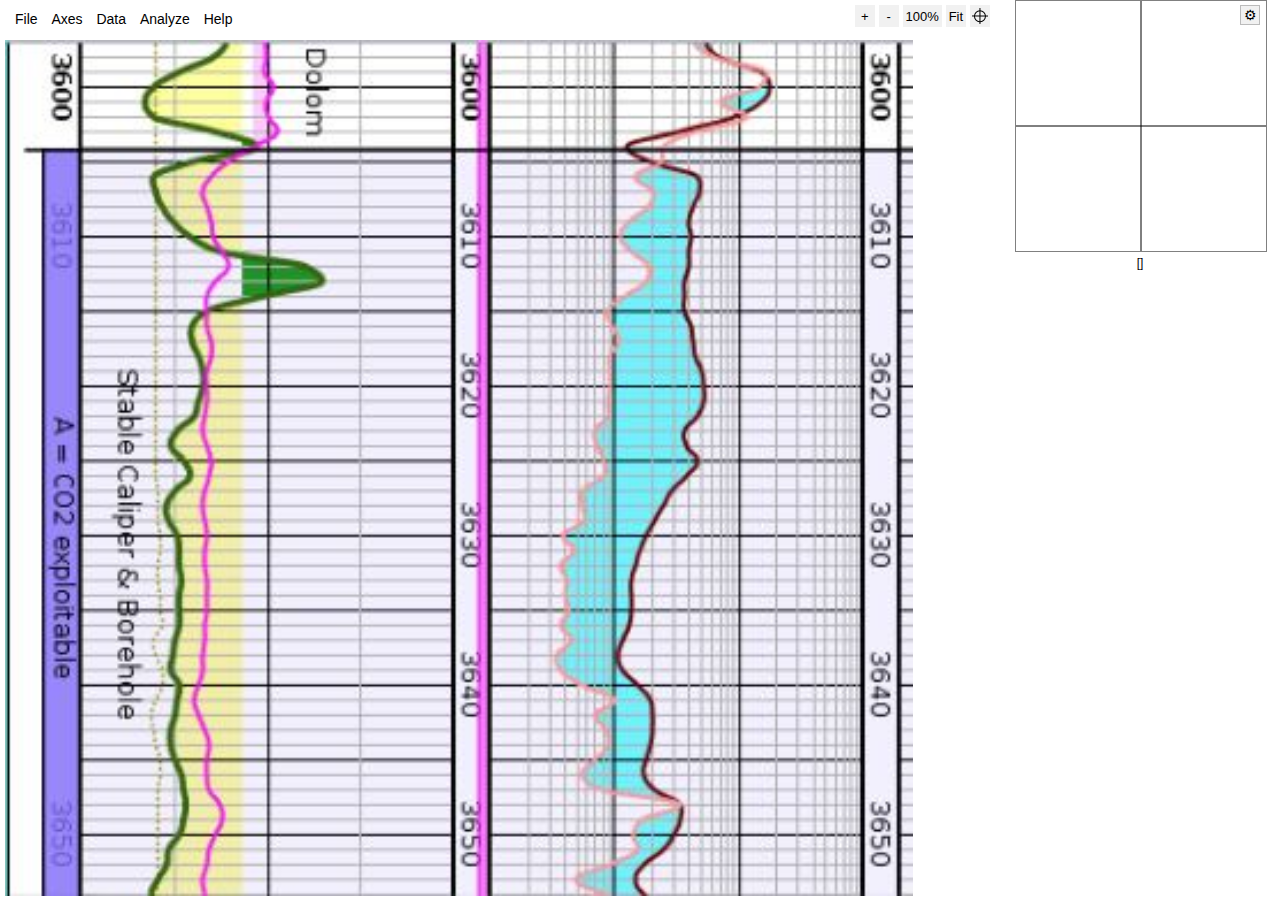
<file: dex2.html>
<!DOCTYPE html>
<html>
<!-- 
	WebPlotDigitizer - http://arohatgi.info/WebPlotDigitizer

	Copyright 2010-2015 Ankit Rohatgi <ankitrohatgi@hotmail.com>

	This file is part of WebPlotDigitizer.

    WebPlotDigitizer is free software: you can redistribute it and/or modify
    it under the terms of the GNU General Public License as published by
    the Free Software Foundation, either version 3 of the License, or
    (at your option) any later version.

    WebPlotDigitizer is distributed in the hope that it will be useful,
    but WITHOUT ANY WARRANTY; without even the implied warranty of
    MERCHANTABILITY or FITNESS FOR A PARTICULAR PURPOSE.  See the
    GNU General Public License for more details.

    You should have received a copy of the GNU General Public License
    along with WebPlotDigitizer.  If not, see <http://www.gnu.org/licenses/>.
-->

<head>
<meta http-equiv="Content-Type" content="text/html; charset=UTF-8"/> 
<meta name="Description" content="WebPlotDigitizer v3.8 - Web based tool to extract numerical data from plots and graph images."/>
<meta name="Keywords" content="Plot, Digitizer, WebPlotDigitizer, Ankit Rohatgi, Extract Data, Convert Plots, XY, Polar, Ternary, Map, HTML5"/>
<meta name="Author" content="Ankit Rohatgi"/>
<meta http-equiv="Cache-Control" content="no-cache, no-store, must-revalidate"/>
<meta http-equiv="Pragma" content="no-cache"/>
<meta http-equiv="Expires" content="0"/>
<title>WebPlotDigitizer - Copyright 2010-2015 Ankit Rohatgi</title>
<link rel="stylesheet" href="styles.css" type="text/css" media="screen" />
<link rel="stylesheet" href="widgets.css" type="text/css" media="screen" />


<script src="combined-compiled.js"></script>

<!-- Start of StatCounter code -->
<script type="text/javascript">
var sc_project=9769742; 
var sc_invisible=1; 
var sc_security="3f89a4fe"; 
var scJsHost = (("https:" == document.location.protocol) ?
"https://secure." : "http://www.");
document.write("<sc"+"ript type='text/javascript' src='" +
scJsHost+
"statcounter.com/counter/counter.js'></"+"script>");
</script>
<noscript><div class="statcounter"><a title="free web stats"
href="http://statcounter.com/" target="_blank"><img
class="statcounter"
src="http://c.statcounter.com/9769742/0/3f89a4fe/1/"
alt="free web stats"></a></div></noscript>
<!-- End of StatCounder Code -->



<!-- thirdparty scripts -->
<script src="thirdparty/numeric-1.2.6.min.js"></script>

</head>

<body>

<div id="loadingCurtain" style="position: absolute; top: 0px; left: 0px; z-index: 100; width: 100%; height: 100%; background-color: white;">
Loading application, please wait...
<br/>
<br/>
Problems loading? Make sure you have a recent version of Google Chrome, Firefox, Safari or Internet Explorer 11 installed.
</div>

<div id="allContainer">
    <!-- toolbar + graphics -->
    <div id="mainContainer">
        <div id="topContainer">
            <div id="menuButtonsContainer"><div class="wpd-menu">
    <div class="wpd-menu-header">File</div>
    <div class="wpd-menu-dropdown">
        <ul>
            <li id="wpd-filemenu-loadimage" onclick="wpd.popup.show('loadNewImage');">Load Image</li>
            <li id="wpd-filemenu-capture" onclick="wpd.webcamCapture.start();">Webcam Capture</li>
            <li id="wpd-filemenu-runscript" onclick="wpd.scriptInjector.start();">Run Script</li>
            <li id="wpd-filemenu-saveimage" onclick="wpd.graphicsWidget.saveImage();">Save Image</li>
            <li id="wpd-filemenu-exportdata" onclick="wpd.saveResume.save();">Export JSON</li>
            <li id="wpd-filemenu-import" onclick="wpd.saveResume.load();">Import JSON</li>
        </ul>
    </div>
</div>
<!--
<div class="wpd-menu">
    <div class="wpd-menu-header">Image</div>
    <div class="wpd-menu-dropdown">
        <ul>
            <li>Restore Image</li>
            <li>Crop</li>
            <li>Rotate</li>
            <li>Resize</li>
            <li>Grayscale</li>
            <li>Threshold</li>
        </ul>
    </div>
</div>
-->
<div class="wpd-menu">
    <div class="wpd-menu-header">Axes</div>
    <div class="wpd-menu-dropdown">
        <ul>
            <li id="wpd-axesmenu-defineaxes" onclick="wpd.popup.show('axesList');">Calibrate Axes</li>
            <!-- <li id="wpd-axesmenu-grid" onclick="wpd.gridDetection.start();">Detect Grid</li> -->
            <li id="wpd-axesmenu-tranformation-equations" onclick="wpd.transformationEquations.show();">Transformation Equations</li>
        </ul>
    </div>
</div>
<div class="wpd-menu">
    <div class="wpd-menu-header">Data</div>
    <div class="wpd-menu-dropdown">
        <ul>
            <li id="wpd-datamenu-acquire" onclick="wpd.acquireData.load();">Acquire Data</li>
            <li id="wpd-datamenu-manage" onclick="wpd.dataSeriesManagement.manage();">Manage Datasets</li>
        </ul>
    </div>
</div>
<div class="wpd-menu">
    <div class="wpd-menu-header">Analyze</div>
    <div class="wpd-menu-dropdown">
        <ul>
            <li id="wpd-analyzemenu-distance" onclick="wpd.distanceMeasurement.start();">Measure Distances</li>
            <li id="wpd-analyzemenu-angles" onclick="wpd.angleMeasurement.start();">Measure Angles</li>
        </ul>
    </div>
</div>
<div class="wpd-menu">
    <div class="wpd-menu-header">Help</div>
    <div class="wpd-menu-dropdown">
        <ul>
            <li id="wpd-helpmenu-about" onclick="wpd.popup.show('helpWindow');">About WebPlotDigitizer</li>
            <li id="wpd-helpmenu-tutorial"><a href="http://arohatgi.info/WebPlotDigitizer/tutorial.html" target="_blank">Tutorials</a></li>
            <li id="wpd-helpmenu-manual"><a href="http://arohatgi.info/WebPlotDigitizer/userManual.pdf" target="_blank">User Manual</a></li>
            <li id="wpd-helpmenu-github"><a href="https://github.com/ankitrohatgi/WebPlotDigitizer" target="_blank">GitHub Page</a></li>
            <li id="wpd-helpmenu-issues"><a href="https://github.com/ankitrohatgi/WebPlotDigitizer/issues" target="_blank">Report Issues</a></li>
            <li id="wpd-helpmenu-donate"><a href="https://www.paypal.com/cgi-bin/webscr?cmd=_donations&business=CVFJGV5SNEV9J&lc=US&item_name=WebPlotDigitizer&currency_code=USD&bn=PP%2dDonationsBF%3abtn_donateCC_LG%2egif%3aNonHosted" target="_blank">Donate (PayPal)</a></li>
        </ul>
    </div>
</div>
</div>

           
            <div id="topToolbarContainer">
                <!-- controls that show on top -->
                <div style="position:relative;"> 
                    <!-- Extra toolbars go here -->
                    <!-- Erase Toolbar -->
<div id="eraseToolbar" class="toolbar" style="width:350px;">
<p><input type="button" id="clearMaskBtn" value="Erase All" style="width:80px;" onclick="wpd.dataMask.clearMask();"/>
Stroke Width <input type="range" id="eraseThickness" min="1" max="150" value="20" style="width:100px;"></p>
</div>

<!-- Paint Toolbar -->
<div id="paintToolbar" class="toolbar" style="width:350px;">
<p>Stroke Width <input type="range" id="paintThickness" min="1" max="150" value="20" style="width:100px;"></p>
</div>

<!-- Adjust Points Toolbar -->
<div id="adjustDataPointsToolbar" class="toolbar" style="width:350px;">
<p><input type="button" value="View Keyboard Shortcuts" onclick="wpd.popup.show('adjust-data-points-keyboard-shortcuts-window');"/></p>
</div> 
                </div>
            </div>

             <div style="display:inline-block; position: absolute; top: 5px; right: 290px;" >
                <button type="button" title="Zoom in" onclick="wpd.graphicsWidget.zoomIn();" style="border:none; width:20px;">+</button>
                <button type="button" title="Zoom out" onclick="wpd.graphicsWidget.zoomOut();" style="border:none; width:20px;">-</button>
                <button type="button" title="View actual size" onclick="wpd.graphicsWidget.zoom100perc();" style="border:none;">100%</button>
                <button type="button" title="Fit to graphics area" onclick="wpd.graphicsWidget.zoomFit();" style="border:none;">Fit</button>
                <button title="Toggle extended crosshair" onclick="wpd.graphicsWidget.toggleExtendedCrosshairBtn();" style="border:none; width:20px; background-image: url('images/crosshair.png'); background-repeat: no-repeat; background-position: center;" id="extended-crosshair-btn">&nbsp;</button>
            </div>

        </div>

        <div id="graphicsContainer">
            <!-- the main canvas goes here -->
            <div id="canvasDiv" style="position:relative;">
                <canvas id="mainCanvas" class="canvasLayers" style="z-index:1;"></canvas>
                <canvas id="dataCanvas" class="canvasLayers" style="z-index:2;"></canvas>
                <canvas id="drawCanvas" class="canvasLayers" style="z-index:3;"></canvas>
                <canvas id="hoverCanvas" class="canvasLayers" style="z-index:4;"></canvas>
                <canvas id="topCanvas" class="canvasLayers" style="z-index:5;"></canvas>
            </div>
        </div>
    </div>

    <!-- sidebar + zoom -->
    <div id="sidebarContainer">
        <!-- zoom window goes here -->
        <div style="position:relative;" id="zoomDiv">
            <canvas id="zoomCanvas" class="zoomLayers" width=250 height=250 style="position:relative; top: 0px; left: 0px; z-index:1;"></canvas>
            <canvas id="zoomCrossHair" class="zoomLayers" width=250 height=250 style="position:absolute; top: 0px; left: 0px; z-index:2; background:transparent;"></canvas>
            <div id="cursorPosition" style="position:relative;">
            [<span id="mousePosition"></span>]
            </div>
        </div>

        <div id="zoom-settings-container"><input type="button" id="zoom-settings-button" title="Change zoom settings" value="⚙" onclick="wpd.zoomView.showSettingsWindow();"/></div>
        
        <div style="position:relative;" id="sidebarControlsContainer">
            <!-- side bars go here -->
            <!-- axes calibration -->
<div id="axes-calibration-sidebar" class="sidebar">
<p class="sidebar-title">Axes Calibration</p>
<p>Click points to select and use cursor keys to adjust positions. Use Shift+Arrow for faster movement. Click complete when finished.</p>
<p align="center"><input type="button" value="Complete!" style="width: 120px;" onclick="wpd.alignAxes.getCornerValues();"/></p>
</div>

<!-- manual mode -->
<div id="acquireDataSidebar" class="sidebar">
<p class="sidebar-title">Manual Mode <input type="button" value="Automatic Mode" style="width: 125px;" onclick="wpd.autoExtraction.start();"></p>
<hr/>
<p>Dataset <select id="manual-sidebar-dataset-list" onchange="wpd.acquireData.changeDataset(this);" style="width:160px;"></select></p>
<hr/>
<p>
    <input type="button" value="Add Point (A)" onclick="wpd.acquireData.manualSelection();" style="width:115px;" id="manual-select-button">
    <input type="button" value="Adjust Point (S)" onClick="wpd.acquireData.adjustPoints();" style="width: 115px;" id="manual-adjust-button">
</p>
<div class="vertical-spacer"></div>
<p>
    <input type="button" value="Delete Point (D)" onclick="wpd.acquireData.deletePoint();" style="width: 115px;" id="delete-point-button">
    <input id="clearAllBtn" type="button" value="Clear Points" onCLick="wpd.acquireData.clearAll();" style="width: 115px;">
</p>
<div class="vertical-spacer"></div>
<p>
    <input type="button" value="Edit Labels (E)" id="edit-data-labels" onclick="wpd.acquireData.editLabels();" style="display: none; width: 115px;">
    <input type="button" value="View Data" id="saveBtn" onclick="wpd.dataTable.showTable();" style="width:115px;">
</p>
<div class="vertical-spacer"></div>
<p>Data Points: <span class="data-point-counter">0</span></p>
</div>

<!-- edit image -->
<div id="editImageToolbar" class="sidebar">
<p align="center"><b>Edit Image</b></p>
<p align="center"><input type="button" value="H. Flip" style="width: 75px;" onclick="hflip();"><input type="button" value="V. Flip" style="width: 75px;" onClick="vflip();"></p>
<p align="center"><input type="button" value="Crop" style="width: 150px;" onclick="cropPlot();"></p>
<p align="center"><input type="button" value="Restore" style="width: 150px;" onclick="restoreOriginalImage();"></p>
<p align="center"><input type="button" value="Save .PNG" style="width: 150px;" onclick="savePNG();"></p>
</div>

<!-- automatic mode -->
<div id="auto-extraction-sidebar" class="sidebar">
<p class="sidebar-title">Automatic Mode <input type="button" value="Manual Mode" style="width:110px;" onclick="wpd.acquireData.load();"/></p>
<hr/>
<p>Dataset <select id="automatic-sidebar-dataset-list" onchange="wpd.acquireData.changeDataset(this);" style="width:160px;"></select></p>
<hr/>
<p>Mask <input type="button" value="Box" style="width:50px;" onclick="wpd.dataMask.markBox();" id="box-mask"><input type="button" value="Pen" style="width:45px;" onClick="wpd.dataMask.markPen();" id="pen-mask"><input type="button" value="Erase" style="width:50px;" onClick="wpd.dataMask.eraseMarks();" id="erase-mask"><input type="button" value="View" style="width:40px;" onclick="wpd.dataMask.viewMask();" id="view-mask"/></p>
<hr/>
<p>Color <select id="color-detection-mode-select" onchange="wpd.colorPicker.changeDetectionMode();"><option value="fg">Foreground Color</option><option value="bg">Background Color</option></select><input type="button" id="color-button" value=" " onclick="wpd.colorPicker.startPicker();" style="width: 25px;" title="Click to change color"/></p>
<p>Distance <td><td><input type="text" size="3" id="color-distance-value" onchange="wpd.colorPicker.changeColorDistance();"/>
<input type="button" value="Filter Colors" onclick="wpd.colorPicker.testColorDetection();" style="width: 90px;"></p>
<hr/>
<p>Algorithm
<select id="auto-extract-algo-name" onchange="wpd.algoManager.applyAlgoSelection();"></select>
</p>
<div id="algo-parameter-container" style="margin-left: 10px; margin-top: 5px;"></div>
<div class="vertical-spacer"></div>
<p style="margin-top: 5px;">
    <input type="button" value="Run" style="width:40px;" onclick="wpd.algoManager.run();"/>
    <input type="button" value="Clear Points" style="width:95px;" onclick="wpd.acquireData.clearAll();"/>
    <input type="button" value="View Data" style="width:80px;" onclick="wpd.dataTable.showTable();"/>
</p>
<hr/>
<p>Data Points: <span class="data-point-counter">0</span></p>
</div>

<!-- distance measurement -->
<div id="measure-distances-sidebar" class="sidebar">
<p class="sidebar-title">Measure Distances</p>
<p>
    <input type="button" value="Add Pair (A)" style="width: 115px;" id="add-pair-button" onclick="wpd.distanceMeasurement.addPair();"/>
    <input type="button" value="Delete Pair (D)" style="width: 115px;" id="delete-pair-button" onclick="wpd.distanceMeasurement.deletePair();"/> 
</p>
<div class="vertical-spacer"></div>
<p>
    <input type="button" value="Clear All" style="width: 115px;" id="clear-all-pairs-button" onclick="wpd.distanceMeasurement.clearAll();"/>
    <input type="button" value="View Data" style="width: 115px;" id="view-measurement-data-button" onclick="wpd.dataTable.showDistanceData();"/>
</p>
</div>

<!-- angle measurement -->
<div id="measure-angles-sidebar" class="sidebar">
<p class="sidebar-title">Measure Angles</p>
<p>
    <input type="button" value="Add Angle (A)" style="width: 115px;" id="add-angle-button" onclick="wpd.angleMeasurement.addAngle();"/>
    <input type="button" value="Delete Angle (D)" style="width: 115px;" id="delete-angle-button" onclick="wpd.angleMeasurement.deleteAngle();"/>
</p>
<div class="vertical-spacer"></div>
<p>
    <input type="button" value="Clear All" style="width: 115px;" onclick="wpd.angleMeasurement.clearAll();"/>
    <input type="button" value="View Data" style="width: 115px;" onclick="wpd.dataTable.showAngleData();"/>
</p>
</div>

<!-- grid detection -->
<div id="grid-detection-sidebar" class="sidebar">
<p class="sidebar-title">Detect Grid</p>
<p>
    Mask
    <input type="button" value="Box" style="width: 60px;" id="grid-mask-box" onclick="wpd.gridDetection.markBox();"/>
    <input type="button" value="Clear" style="width: 60px;" id="grid-mask-clear" onclick="wpd.gridDetection.clearMask();"/>
    <input type="button" value="View"  style="width: 60px;" id="grid-mask-view" onclick="wpd.gridDetection.viewMask();"/>
</p>
<hr/>
<p>
    Color
    <input type="button" value="Pick" style="width: 60px;" id="grid-color-picker-button" onclick="wpd.gridDetection.startColorPicker();"/>
    <input type="text" value="120" style="width: 60px;" id="grid-color-distance" onchange="wpd.gridDetection.changeColorDistance();"/>
    <input type="button" value="Test" style="width: 60px;" id="grid-color-test" onclick="wpd.gridDetection.testColor();"/>
</p>
<hr/>
<table>
    <tr><td align="right">Horizontal </td><td><input type="checkbox" id="grid-horiz-enable" checked/></td></tr>
    <tr><td align="right">Detection Width </td><td>&nbsp; <input type="text" value="5" id="grid-horiz-detection-width" style="width: 40px;"/></td></tr>
    <tr><td align="right">Line Width </td><td>&nbsp; <input type="text" value="5" id="grid-horiz-line-width" style="width: 40px;"/></td></tr>
</table>
<hr/>
<table>
    <tr><td align="right">Vertical </td><td><input type="checkbox" id="grid-vert-enable" checked/></td></tr>
    <tr><td align="right">Detection Width </td><td>&nbsp; <input type="text" value="5" id="grid-vert-detection-width" style="width: 40px;"/></td></tr>
    <tr><td align="right">Line Width </td><td>&nbsp; <input type="text" value="5" id="grid-vert-line-width" style="width: 40px;"/></td></tr>
</table>
<hr/>
<p>
    <input type="button" value="Detect" style="width: 80px;" onclick="wpd.gridDetection.run();"/>
    <input type="button" value="Clear" style="width: 80px;" onclick="wpd.gridDetection.clear();"/>
</p>
</div>
        </div>

    </div>
</div>

<!-- popup windows go here -->
    <!-- Background curtain for popups -->
	<div id="shadow" style="width:100%; height:100%; background-color: rgba(0,0,0,0.3); position:absolute; top:0px; left:0px; z-index:50; visibility:hidden;">
	</div>

    <!-- Load Image -->
	<div id="loadNewImage" class="popup" style="width: 400px;">
	<div class="popupheading">Load Image File</div>
	<p>&nbsp;</p>
	<p align="center"><input type="file" id="fileLoadBox"/></p>
	<p>&nbsp;</p>
	<p align="center">
        <input type="button" value="Load" onclick="wpd.graphicsWidget.load();"/>
        <input type="button" value="Cancel" onclick="wpd.popup.close('loadNewImage');"/>
    </p>
	</div>

    <!-- Zoom Settings -->
    <div id="zoom-settings-popup" class="popup" style="width: 300px;">
    <div class="popupheading">Magnified View Settings</div>
    <p>&nbsp;</p>
    <center>
    <table>
    <tr><td><p>Magnification: </p></td><td><p><input type="text" id="zoom-magnification-value" size="3"/> Times</p></td></tr>
    <tr>
        <td><p>Crosshair Color: </p></td>
        <td><p>
        <select id="zoom-crosshair-color-value">
            <option value="black">Black</option>
            <option value="red">Red</option>
            <option value="yellow">Yellow</option>
        </select>
        </td>
    </tr>
    </table>
    </center>
    <p>&nbsp;</p>
    <p align="center"><input type="button" value="Apply" onclick="wpd.zoomView.applySettings();"/> <input type="button" value="Cancel" onclick="wpd.popup.close('zoom-settings-popup');"/></p>
    </div>
 
    <!-- Run Script -->
    <div id="runScriptPopup" class="popup" style="width: 500px;">
    <div class="popupheading">Run Script</div>
    <p>&nbsp;</p>
    <p align="center">Load a Javascript file to further extend the capabilities of WebPlotDigitizer. For examples, visit the <a href="http://github.com/ankitrohatgi/WebPlotDigitizer-Examples" target="_blank">WebPlotDigitizer-Examples repository</a>.</p>
    <p>&nbsp;</p>
    <p align="center"><input type="file" id="runScriptFileInput"/></p>
    <p>&nbsp;</p>
    <p align="center"><input type="button" value="Run" onclick="wpd.scriptInjector.load();"/> <input type="button" value="Cancel" onclick="wpd.scriptInjector.cancel();"/></p>
    </div>

    <!-- Webcam Capture -->
    <div id="webcamCapture" class="popup" style="width: 650px;">
    <div class="popupheading">Webcam Capture</div>
    <p>&nbsp;</p>
    <p align="center"><video id="webcamVideo" autoplay="true" height="350"></video></p>
    <p align="center"><input type="button" value="Capture" onclick="wpd.webcamCapture.capture();"/> <input type="button" value="Cancel" onclick="wpd.webcamCapture.cancel();"/></p>
    </div>

    <!-- Generic Message Popup -->
    <div id="messagePopup" class="popup" style="width: 400px;">
    <div id="message-popup-heading" class="popupheading"></div>
    <p>&nbsp;</p>
    <p align="center" id="message-popup-text"></p>
    <p>&nbsp;</p>
    <p align="center"><input type="button" value="OK" onclick="wpd.messagePopup.close()"/></p>
    </div>

    <!-- Generic Ok/Cancel Popup -->
    <div id="okCancelPopup" class="popup" style="width: 400px;">
    <div id="ok-cancel-popup-heading" class="popupheading"></div>
    <p>&nbsp;</p>
    <p align="center" id="ok-cancel-popup-text"></p>
    <p>&nbsp;</p>
    <p align="center"><input type="button" value="OK" onclick="wpd.okCancelPopup.ok()"/> <input type="button" value="Cancel" onclick="wpd.okCancelPopup.cancel()"/></p>
    </div>

    <!-- Choose axes type -->
	<div id="axesList" class="popup" style="width: 400px;">
	<div class="popupheading">Choose Plot Type</div>
	<p>&nbsp;</p>
	<center>
	<table>
	<tr><td align="left"><label><input type="radio" name="plotlisting" id="r_xy" checked> 2D (X-Y) Plot</label></td></tr>
	<tr><td align="left"><label><input type="radio" name="plotlisting" id="r_bar"> 2D Bar Plot</label></td></tr>
	<tr><td align="left"><label><input type="radio" name="plotlisting" id="r_polar"> Polar Diagram</label></td></tr>
	<tr><td align="left"><label><input type="radio" name="plotlisting" id="r_ternary"> Ternary Diagram</label></td></tr>
	<tr><td align="left"><label><input type="radio" name="plotlisting" id="r_map"> Map With Scale Bar</label></td></tr>
	<tr><td align="left"><label><input type="radio" name="plotlisting" id="r_image"> Image</label></td></tr>
	</table>
	</center>
	<p>&nbsp;</p>
	<p align="center"><input type="button" value="Align Axes" onclick="wpd.alignAxes.start();">&nbsp;<input type="button" value="Cancel" onClick="wpd.popup.close('axesList');"></p>
	</div>

    <!-- XY Alignment -->
	<div id="xyAlignment" class="popup" style="width: 400px;">
	<div class="popupheading">X and Y Axes Calibration</div>
	<p>&nbsp;</p>
	<p align="center">Enter X-values of the two points clicked on X-axis and Y-values of the two points clicked on Y-axes</p>
	<center>
	<table padding="10">
		<tr>
            <td></td>
			<td align="center" valign="bottom">Point 1</td>
			<td align="center" valign="bottom" width="80">Point 2</td>
			<td align="center" valign="bottom" width="82">Log Scale</td>
		</tr>
	    <tr>
            <td align="center">X-Axis:</td>
	        <td align="center"><input type="text" size="8" id="xmin" value="0" /></td>
	        <td align="center"><input type="text" size="8" id="xmax" value="1" /></td>
	        <td align="center"><input type="checkbox" id="xlog"></td>
	    </tr>
	    <tr>
            <td align="center">Y-Axis:</td>
	        <td align="center"><input type="text" size="8" id="ymin" value="0" /></td>
	        <td align="center"><input type="text" size="8" id="ymax" value="1" /></td>
	        <td align="center"><input type="checkbox" id="ylog" /></td>
	    </tr>
	</table>
	<p align="center" class="footnote">*For dates, use yyyy/mm/dd format (e.g. 2013/10/23 or 2013/10). For exponents, enter values as 1e-3 for 10^-3.</p>
	<p>&nbsp;</p>
	<p align="center"><input type="button" id="xybtn" value="OK" onclick="wpd.alignAxes.align();" /></p>
	</center>
	</div>

    <!-- Bar Alignment -->
    <div id="barAlignment" class="popup" style="width: 400px;">
    <div class="popupheading">Bar Chart Calibration</div>
    <p align="center">Enter the values at the two points selected on the continuous axes along the bars</p>
    <center>
    <table padding="10">
        <tr>
            <td align="center" valign="bottom">Point 1</td>
            <td align="center" valign="bottom" width="80">Point 2</td>
            <td align="center" valign="Log Scale" width="80">Log Scale</td>
        </tr>
        <tr>
            <td align="center"><input type="text" size="8" id="bar-axes-p1" value="0" /></td>
            <td align="center"><input type="text" size="8" id="bar-axes-p2" value="1" /></td>
            <td align="center"><input type="checkbox" id="bar-axes-log-scale"/></td>
        </tr>
    </table>
    </center>
    <p>&nbsp;</p>
    <p align="center"><input type="button" value="OK" onclick="wpd.alignAxes.align();"/></p>
    </div>

    <!-- Map Alignment -->
	<div id="mapAlignment" class="popup" style="width: 200px;">
	<div class="popupheading">Scale Size</div>
	<p>&nbsp;</p>
	<p align="center"><input type="text" size="6" id="scaleLength" value="1"> <input type="text" size="6" id="scaleUnits" value="Units"/></p>
	<p>&nbsp;</p>
	<p align="center"><input type="button" id="xybtn" value="OK" onclick="wpd.alignAxes.align();"></p>
	</div>

    <!-- Polar Alignment -->
	<div id="polarAlignment" class="popup" style="width: 200px;">
    <div class="popupheading">Align Polar Axes</div>
	<p align="center"><b>Point 1</b> <!-- <input type="checkbox" id="xlog"> Log Scale --></p>
	<p align="center">R<sub>1</sub>: <input type="text" size="6" id="rpoint1" value="1"></p>
	<p align="center">Θ<sub>1</sub>: <input type="text" size="6" id="thetapoint1" value="1"></p>
	<p align="center"><b>Point 2</b> <!-- <input type="checkbox" id="xlog"> Log Scale --></p>
	<p align="center">R<sub>2</sub>: <input type="text" size="6" id="rpoint2" value="1"></p>
	<p align="center">Θ<sub>2</sub>: <input type="text" size="6" id="thetapoint2" value="1"></p>
	<p align="center"><input type="radio" id="degrees" name="angleUnits" checked> Degrees <input type="radio" id="radians" name="angleUnits"> Radians</p>
	<p align="center"><input type="checkbox" id="clockwise"> Clockwise</p>
	<p align="center"><input type="button" value="OK" onclick="wpd.alignAxes.align();"></p>
	</div>

    <!-- Ternary Alignment -->
	<div id="ternaryAlignment" class="popup">
	<div class="popupheading">Select Range of Variables</div>
	<p>&nbsp;</p>
	<p align="center">Axes Orientation</p>
	<center>
	<table>
	  <tr><td><img src="images/ternarynormal.png" width="200"></td><td><img src="images/ternaryreverse.png" width="200"></td></tr>
	  <tr><td><p align="center"><input type="radio" name="ternaryOrientation" id="ternarynormal" checked> Normal</p></td><td><p align="center"><input type="radio" name="ternaryOrientation" id="ternaryreverse"> Reverse</p></td></tr>
	</table>
	</center>
	<p align="center">Range of Variables</p>
	<center>
	<table><tr><td><p align="center"><input type="radio" id="range0to1" name="ternaryRange" checked> 0 to 1&nbsp;&nbsp;</p></td><td><p align="center">&nbsp;&nbsp;<input type="radio" id="range0to100" name="ternaryRange"> 0 to 100</p></td></tr></table>
	</center>
	<p>&nbsp;</p>
	<p align="center"><input type="button" value="OK" onclick="wpd.alignAxes.align();"></p>
	</div>

    <!-- View Data -->
	<div id="csvWindow" class="popup" style="width: 800px; height: 480px;">
	<div class="popupheading">Acquired Data</div>
    <table style="width:780px;">
    <tr>
    <td>
    <!-- left panel -->
    <span id="data-table-dataset-control"><p>Dataset: <select id="data-table-dataset-list" onchange="wpd.dataTable.changeDataset();"></select></p></span>
    <p align="center">Variables: <span id="dataVariables"></span></p>
	<p align="center"><textarea id="digitizedDataTable" style="width: 480px; height: 250px;"></textarea></p>
	<p align="center">
		<input type="button" value="Select All" onclick="wpd.dataTable.selectAll();"/>
        <input type="button" value="Download .CSV" onclick="wpd.dataTable.generateCSV();"/>
		<input type="button" value="Graph in Plotly*" onclick="wpd.dataTable.exportToPlotly();"/>
		<input type="button" value="Close" onclick="wpd.popup.close('csvWindow');"/>
	</p>
	<p align="center" class="footnote">*Plotly is a secure data analysis and graphing site with data sharing and access controls.</p>
	<p align="center" class="footnote">Visit <a href="http://plot.ly" target="plotlyWebsite">http://plot.ly</a> for details.</p>
    </td>
    <td valign="top" style="width:250px;">
    <!-- data side controls -->
    <p><b>Sort</b></p>
    <p class="leftIndent">Sort by: <select id="data-sort-variables" onchange="wpd.dataTable.reSort();"></select></p>
    <p class="leftIndent">Order: 
		<select id="data-sort-order" onchange="wpd.dataTable.reSort();">
			<option value="ascending">Ascending</option>
			<option value="descending">Descending</option>
		</select>
	</p>
    <hr/>
    <p><b>Format</b></p>
	<p class="leftIndent">
		<span id="data-date-formatting-container">
		Date Formatting:
        <span id="data-date-formatting"></span>         
		</span>
	</p>
    <p class="leftIndent">Number Formatting:</p>
    <p>Digits: <input type="text" value="5" size="2" id="data-number-format-digits"/>
        <select id="data-number-format-style">
            <option value="ignore">Ignore</option>
            <option value="fixed">Fixed</option>
            <option value="precision">Precision</option>
            <option value="exponential">Exponential</option>
        </select>
    </p>
    <p>Column Separator: <input type="text" value=", " size="2" id="data-number-format-separator"/></p>
	<p align="right"><input type="button" value="Format" onclick="wpd.dataTable.reSort();"/></p>
    </td>
    </tr>
    </table>
	</div>

    <!-- XY Axes Calibration Instructions -->
	<div id="xyAxesInfo" class="popup" style="width:400px;"> 
	<div class="popupheading">Align X-Y Axes</div>
	<p>&nbsp;</p>
	<p align="center"><img src="images/xyaxes.png" /></p>
	<p align="center">Click four known points on the axes in the <font color="red">order shown in red</font>. Two on the X axis (X1, X2) and two on the Y axis (Y1, Y2).</p>
	<p>&nbsp;</p>
	<p align="center"><input type="button" value="Proceed" onclick="wpd.xyCalibration.pickCorners();" /></p>
	</div>

    <!-- Bar Chart Axes Calibration Intructions -->
    <div id="barAxesInfo" class="popup" style="width:650px;">
    <div class="popupheading">Align Bar Chart Axes</div>
    <p>&nbsp;</p>
    <p align="center"><img src="images/barchart.png" /></p>
    <p align="center">Click on two known points (P1, P2) on the continuous axes along the bars</p>
    <p>&nbsp;</p>
    <p align="center"><input type="button" value="Proceed" onclick="wpd.barCalibration.pickCorners();" /></p>
    </div>

    <!-- Map Axes Calibration Instructions -->
	<div id="mapAxesInfo" class="popup" style="width: 350px;"> 
	<div class="popupheading">Align Map To Scale Bar</div>
	<p>&nbsp;</p>
	<p align="center"><img src="images/map.png" /></p>
	<p align="center">Click on the two ends of the scale bar on the map.</p>
	<p>&nbsp;</p>
	<p align="center"><input type="button" value="Proceed" onclick="wpd.mapCalibration.pickCorners();"></p>
	</div>

    <!-- Polar Axes Calibration Instructions -->
	<div id="polarAxesInfo" class="popup" style="width: 350px;">
	<div class="popupheading">Align Polar Axes</div>
	<p>&nbsp;</p>
	<p align="center"><img src="images/polaraxes.png" /></p>
	<p align="center">Click on the center, followed by two known points.</p>
	<p>&nbsp;</p>
	<p align="center"><input type="button" value="Proceed" onclick="wpd.polarCalibration.pickCorners();"></p>
	</div>

    <!-- Ternary Axes Calibration Instructions -->
	<div id="ternaryAxesInfo" class="popup" style="width: 350px;">
	<div class="popupheading">Align Ternary Axes</div>
	<p>&nbsp;</p>
	<p align="center"><img src="images/ternaryaxes.png" /></p>
	<p align="center">Click on the three corners in the order shown above.</p>
	<p>&nbsp;</p>
	<p align="center"><input type="button" value="Proceed" onclick="wpd.ternaryCalibration.pickCorners();"></p>
	</div>

    <!-- About WPD -->
	<div id="helpWindow" class="popup" style="width: 600px;">
	<div class="popupheading">WebPlotDigitizer - Web Based Plot Digitizer</div>
	<p>&nbsp;</p>
    <p align="center">Version 3.8</p>
	<p align="center">This program is distributed under the <a href="https://www.gnu.org/licenses/gpl-3.0-standalone.html" target="_blank">GNU General Public License Version 3</a>.</p>
	<p align="center">Copyright 2010-2015 Ankit Rohatgi &lt;ankitrohatgi@hotmail.com&gt;</p>
	<p align="center"><a href="http://arohatgi.info/WebPlotDigitizer" target="website">http://arohatgi.info/WebPlotDigitizer</a></p>
	<p>&nbsp;</p>
	<p align="center"><input type="button" value="Close" onclick="wpd.popup.close('helpWindow');"></p>
	</div>
    
    <!-- Color Selection -->
    <div id="color-selection-widget" class="popup" style="width:400px;">
	<div id="color-selection-title" class="popupheading">Specify Color</div>
	<p align="center">&nbsp;</p>
    <div style="text-align:center;"><div id="color-selection-selected-color-box" class="largeColorBox"></div></div>
	<p align="center">&nbsp;</p>
	<p align="center">R:<input type="text" value="255" id="color-selection-red" size="3">&nbsp;
	G:<input type="text" id="color-selection-green" value="255" size="3">&nbsp; B:<input type="text" id="color-selection-blue" value="255" size="3">
	 <input type="button" value="Color Picker" onclick="wpd.colorSelectionWidget.pickColor();"></p>
	<p align="center">&nbsp;</p>
    <p>Dominant Colors: <div id="color-selection-options" style="text-align:center;"></div></p>
    <p>&nbsp;</p>
	<p align="center"><input type="button" value="Done" onclick="wpd.colorSelectionWidget.setColor();"></p>
	</div>


    <!-- Manage Data Series -->
    <div id="manage-data-series-window" class="popup" style="width:400px;">
    <div class="popupheading">Manage Datasets</div>
    <p>&nbsp;</p>
    <center>
    <table>
    <tr>
        <td align="right">Selected Dataset: </td><td> &nbsp;<select id="manage-data-series-list" style="width:200px;" onchange="wpd.dataSeriesManagement.changeSelectedSeries();"><option>Default Dataset</option></select></td>
    </tr>
    <tr><td>&nbsp;</td><td>&nbsp;</td></tr>
    <tr>
        <td align="right">Dataset Name: </td><td> &nbsp;
        <input type="text" id="manage-data-series-name" onblur="wpd.dataSeriesManagement.editSeriesName();" onchange="wpd.dataSeriesManagement.editSeriesName();"/>
        <input type="button" value="Change" onclick="wpd.dataSeriesManagement.editSeriesName();"/></td>
    </tr>
    <tr>
        <td align="right">Data Points: </td><td> &nbsp;<span id="manage-data-series-point-count">0</span></td>
    </tr>
    </table>
    </center>
    <p>&nbsp;</p>
    <p align="center">
        <input type="button" value="Add" onclick="wpd.dataSeriesManagement.addSeries();"/>
        <input type="button" value="Delete" onclick="wpd.dataSeriesManagement.deleteSeries();"/>
        <input type="button" value="View Data" onclick="wpd.dataSeriesManagement.viewData();"/>
        <input type="button" value="Close" onclick="wpd.popup.close('manage-data-series-window');"/>
    </p>
    </div>

    <!-- Axes Transformation Equations -->
    <div id="axes-transformation-equations-window" class="popup" style="width:600px;">
    <div class="popupheading">Transformation Equations</div>
    <p>The following relationships are being used to convert image pixels to data:</p>
    <div id="axes-transformation-equation-list"></div>
    <p>&nbsp;</p>
    <p align="center"><input type="button" value="Close" onclick="wpd.popup.close('axes-transformation-equations-window');"/></p>
    </div>

    <!-- Export JSON -->
    <div id="export-json-window" class="popup" style="width:500px;">
    <div class="popupheading">Export JSON</div>
    <p>This JSON file contains the axes calibration and the digitized data points from this plot. This file can be imported later to resume work or reuse the calibration in another plot.</p>
    <p>&nbsp;</p>
    <p align="center">
        <input type="button" value="Download" onclick="wpd.saveResume.download();"/>
        <input type="button" value="Close" onclick="wpd.popup.close('export-json-window');"/>
    </p>
    </div>

    <!-- Import JSON -->
    <div id="import-json-window" class="popup" style="width:500px;">
    <div class="popupheading">Import JSON</div>
    <p>Specify a previously exported JSON file to load here. Note that this will clear any unsaved data points in the current plot.</p>
    <p>&nbsp;</p>
    <p align="center">JSON File: <input type="file" id="import-json-file"/></p>
    <p>&nbsp;</p>
    <p align="center">
        <input type="button" value="Import" onclick="wpd.saveResume.read();"/>
        <input type="button" value="Cancel" onclick="wpd.popup.close('import-json-window');"/>
    </p>
    </div>

    <!-- Adjust Data Points Keyboard Shortcuts -->
    <div id="adjust-data-points-keyboard-shortcuts-window" class="popup" style="width:400px;">
    <div class="popupheading">Keyboard Shortcuts</div>
    <p>Click to select a data point. The following keys can then be used to the adjust the position:</p>
    <center>
    <table cellspacing="5" border="0">
    <tr><td align="right">Cursor (Arrows) -</td><td>Move up/down/right/left</td></tr>
    <tr><td align="right">Shift + Cursor -</td><td>Faster rate of movement</td></tr>
    <tr><td align="right">Q -</td><td>Select next point</td></tr>
    <tr><td align="right">W -</td><td>Select previous point</td></tr>
    <tr><td align="right">Del/Backspace -</td><td>Delete point</td></tr>
    <tr><td align="right">E -</td><td>Edit label (Bar Chart)</td></tr>
    </table>
    </center>
    <p>&nbsp;</p>
    <p align="center"><input type="button" value="Close" onclick="wpd.popup.close('adjust-data-points-keyboard-shortcuts-window');"/></p>
    </div>

    <!-- Data point label editor -->
    <div id="data-point-label-editor" class="popup" style="width:280px;">
    <div class="popupheading">Edit Label</div>
    <p>&nbsp;</p>
    <p align="center">Label: <input type="text" value="Data Point" id="data-point-label-field" onkeydown="wpd.dataPointLabelEditor.keydown(event);"/></p>
    <p>&nbsp;</p>
    <p align="center">
        <input type="button" value="OK" onclick="wpd.dataPointLabelEditor.ok();"/>
        <input type="button" value="Cancel" onclick="wpd.dataPointLabelEditor.cancel();"/>
    </p>
    </div>

</body>
</html>
</file>
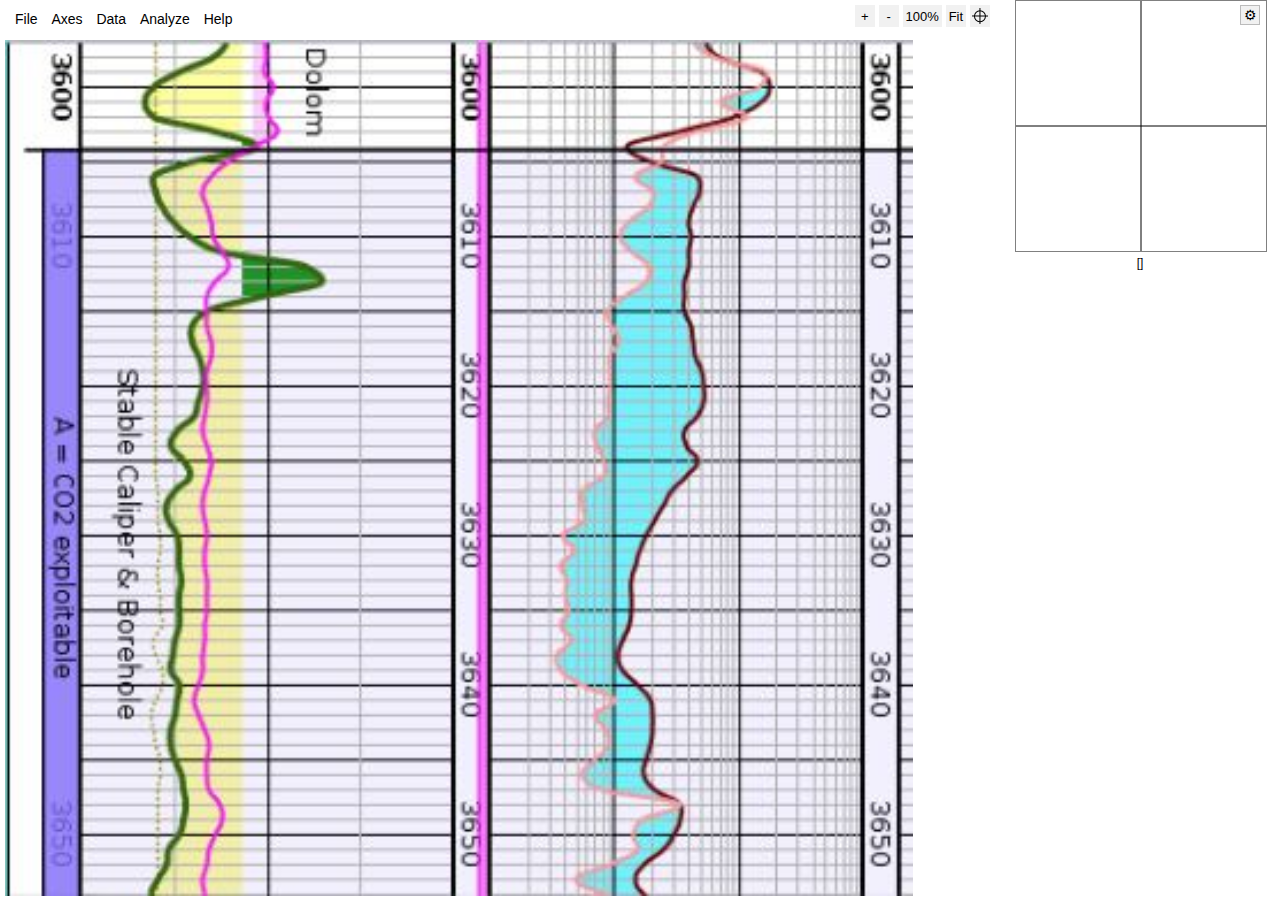
<file: index2.html>
<!DOCTYPE html>
<html>
<!-- 
	WebPlotDigitizer - http://arohatgi.info/WebPlotDigitizer

	Copyright 2010-2015 Ankit Rohatgi <ankitrohatgi@hotmail.com>

	This file is part of WebPlotDigitizer.

    WebPlotDigitizer is free software: you can redistribute it and/or modify
    it under the terms of the GNU General Public License as published by
    the Free Software Foundation, either version 3 of the License, or
    (at your option) any later version.

    WebPlotDigitizer is distributed in the hope that it will be useful,
    but WITHOUT ANY WARRANTY; without even the implied warranty of
    MERCHANTABILITY or FITNESS FOR A PARTICULAR PURPOSE.  See the
    GNU General Public License for more details.

    You should have received a copy of the GNU General Public License
    along with WebPlotDigitizer.  If not, see <http://www.gnu.org/licenses/>.
-->

<head>
<meta http-equiv="Content-Type" content="text/html; charset=UTF-8"/> 
<meta name="Description" content="WebPlotDigitizer v3.8 - Web based tool to extract numerical data from plots and graph images."/>
<meta name="Keywords" content="Plot, Digitizer, WebPlotDigitizer, Ankit Rohatgi, Extract Data, Convert Plots, XY, Polar, Ternary, Map, HTML5"/>
<meta name="Author" content="Ankit Rohatgi"/>
<meta http-equiv="Cache-Control" content="no-cache, no-store, must-revalidate"/>
<meta http-equiv="Pragma" content="no-cache"/>
<meta http-equiv="Expires" content="0"/>
<title>WebPlotDigitizer - Copyright 2010-2015 Ankit Rohatgi</title>
<link rel="stylesheet" href="styles.css" type="text/css" media="screen" />
<link rel="stylesheet" href="widgets.css" type="text/css" media="screen" />


<script src="combined-compiled.js"></script>

<!-- Start of StatCounter code -->
<script type="text/javascript">
var sc_project=9769742; 
var sc_invisible=1; 
var sc_security="3f89a4fe"; 
var scJsHost = (("https:" == document.location.protocol) ?
"https://secure." : "http://www.");
document.write("<sc"+"ript type='text/javascript' src='" +
scJsHost+
"statcounter.com/counter/counter.js'></"+"script>");
</script>
<noscript><div class="statcounter"><a title="free web stats"
href="http://statcounter.com/" target="_blank"><img
class="statcounter"
src="http://c.statcounter.com/9769742/0/3f89a4fe/1/"
alt="free web stats"></a></div></noscript>
<!-- End of StatCounder Code -->



<!-- thirdparty scripts -->
<script src="thirdparty/numeric-1.2.6.min.js"></script>

</head>

<body>

<div id="loadingCurtain" style="position: absolute; top: 0px; left: 0px; z-index: 100; width: 100%; height: 100%; background-color: white;">
Loading application, please wait...
<br/>
<br/>
Problems loading? Make sure you have a recent version of Google Chrome, Firefox, Safari or Internet Explorer 11 installed.
</div>

<div id="allContainer">
    <!-- toolbar + graphics -->
    <div id="mainContainer">
        <div id="topContainer">
            <div id="menuButtonsContainer"><div class="wpd-menu">
    <div class="wpd-menu-header">File</div>
    <div class="wpd-menu-dropdown">
        <ul>
            <li id="wpd-filemenu-loadimage" onclick="wpd.popup.show('loadNewImage');">Load Image</li>
            <li id="wpd-filemenu-capture" onclick="wpd.webcamCapture.start();">Webcam Capture</li>
            <li id="wpd-filemenu-runscript" onclick="wpd.scriptInjector.start();">Run Script</li>
            <li id="wpd-filemenu-saveimage" onclick="wpd.graphicsWidget.saveImage();">Save Image</li>
            <li id="wpd-filemenu-exportdata" onclick="wpd.saveResume.save();">Export JSON</li>
            <li id="wpd-filemenu-import" onclick="wpd.saveResume.load();">Import JSON</li>
        </ul>
    </div>
</div>
<!--
<div class="wpd-menu">
    <div class="wpd-menu-header">Image</div>
    <div class="wpd-menu-dropdown">
        <ul>
            <li>Restore Image</li>
            <li>Crop</li>
            <li>Rotate</li>
            <li>Resize</li>
            <li>Grayscale</li>
            <li>Threshold</li>
        </ul>
    </div>
</div>
-->
<div class="wpd-menu">
    <div class="wpd-menu-header">Axes</div>
    <div class="wpd-menu-dropdown">
        <ul>
            <li id="wpd-axesmenu-defineaxes" onclick="wpd.popup.show('axesList');">Calibrate Axes</li>
            <!-- <li id="wpd-axesmenu-grid" onclick="wpd.gridDetection.start();">Detect Grid</li> -->
            <li id="wpd-axesmenu-tranformation-equations" onclick="wpd.transformationEquations.show();">Transformation Equations</li>
        </ul>
    </div>
</div>
<div class="wpd-menu">
    <div class="wpd-menu-header">Data</div>
    <div class="wpd-menu-dropdown">
        <ul>
            <li id="wpd-datamenu-acquire" onclick="wpd.acquireData.load();">Acquire Data</li>
            <li id="wpd-datamenu-manage" onclick="wpd.dataSeriesManagement.manage();">Manage Datasets</li>
        </ul>
    </div>
</div>
<div class="wpd-menu">
    <div class="wpd-menu-header">Analyze</div>
    <div class="wpd-menu-dropdown">
        <ul>
            <li id="wpd-analyzemenu-distance" onclick="wpd.distanceMeasurement.start();">Measure Distances</li>
            <li id="wpd-analyzemenu-angles" onclick="wpd.angleMeasurement.start();">Measure Angles</li>
        </ul>
    </div>
</div>
<div class="wpd-menu">
    <div class="wpd-menu-header">Help</div>
    <div class="wpd-menu-dropdown">
        <ul>
            <li id="wpd-helpmenu-about" onclick="wpd.popup.show('helpWindow');">About WebPlotDigitizer</li>
            <li id="wpd-helpmenu-tutorial"><a href="http://arohatgi.info/WebPlotDigitizer/tutorial.html" target="_blank">Tutorials</a></li>
            <li id="wpd-helpmenu-manual"><a href="http://arohatgi.info/WebPlotDigitizer/userManual.pdf" target="_blank">User Manual</a></li>
            <li id="wpd-helpmenu-github"><a href="https://github.com/ankitrohatgi/WebPlotDigitizer" target="_blank">GitHub Page</a></li>
            <li id="wpd-helpmenu-issues"><a href="https://github.com/ankitrohatgi/WebPlotDigitizer/issues" target="_blank">Report Issues</a></li>
            <li id="wpd-helpmenu-donate"><a href="https://www.paypal.com/cgi-bin/webscr?cmd=_donations&business=CVFJGV5SNEV9J&lc=US&item_name=WebPlotDigitizer&currency_code=USD&bn=PP%2dDonationsBF%3abtn_donateCC_LG%2egif%3aNonHosted" target="_blank">Donate (PayPal)</a></li>
        </ul>
    </div>
</div>
</div>

           
            <div id="topToolbarContainer">
                <!-- controls that show on top -->
                <div style="position:relative;"> 
                    <!-- Extra toolbars go here -->
                    <!-- Erase Toolbar -->
<div id="eraseToolbar" class="toolbar" style="width:350px;">
<p><input type="button" id="clearMaskBtn" value="Erase All" style="width:80px;" onclick="wpd.dataMask.clearMask();"/>
Stroke Width <input type="range" id="eraseThickness" min="1" max="150" value="20" style="width:100px;"></p>
</div>

<!-- Paint Toolbar -->
<div id="paintToolbar" class="toolbar" style="width:350px;">
<p>Stroke Width <input type="range" id="paintThickness" min="1" max="150" value="20" style="width:100px;"></p>
</div>

<!-- Adjust Points Toolbar -->
<div id="adjustDataPointsToolbar" class="toolbar" style="width:350px;">
<p><input type="button" value="View Keyboard Shortcuts" onclick="wpd.popup.show('adjust-data-points-keyboard-shortcuts-window');"/></p>
</div> 
                </div>
            </div>

             <div style="display:inline-block; position: absolute; top: 5px; right: 290px;" >
                <button type="button" title="Zoom in" onclick="wpd.graphicsWidget.zoomIn();" style="border:none; width:20px;">+</button>
                <button type="button" title="Zoom out" onclick="wpd.graphicsWidget.zoomOut();" style="border:none; width:20px;">-</button>
                <button type="button" title="View actual size" onclick="wpd.graphicsWidget.zoom100perc();" style="border:none;">100%</button>
                <button type="button" title="Fit to graphics area" onclick="wpd.graphicsWidget.zoomFit();" style="border:none;">Fit</button>
                <button title="Toggle extended crosshair" onclick="wpd.graphicsWidget.toggleExtendedCrosshairBtn();" style="border:none; width:20px; background-image: url('images/crosshair.png'); background-repeat: no-repeat; background-position: center;" id="extended-crosshair-btn">&nbsp;</button>
            </div>

        </div>

        <div id="graphicsContainer">
            <!-- the main canvas goes here -->
            <div id="canvasDiv" style="position:relative;">
                <canvas id="mainCanvas" class="canvasLayers" style="z-index:1;"></canvas>
                <canvas id="dataCanvas" class="canvasLayers" style="z-index:2;"></canvas>
                <canvas id="drawCanvas" class="canvasLayers" style="z-index:3;"></canvas>
                <canvas id="hoverCanvas" class="canvasLayers" style="z-index:4;"></canvas>
                <canvas id="topCanvas" class="canvasLayers" style="z-index:5;"></canvas>
            </div>
        </div>
    </div>

    <!-- sidebar + zoom -->
    <div id="sidebarContainer">
        <!-- zoom window goes here -->
        <div style="position:relative;" id="zoomDiv">
            <canvas id="zoomCanvas" class="zoomLayers" width=250 height=250 style="position:relative; top: 0px; left: 0px; z-index:1;"></canvas>
            <canvas id="zoomCrossHair" class="zoomLayers" width=250 height=250 style="position:absolute; top: 0px; left: 0px; z-index:2; background:transparent;"></canvas>
            <div id="cursorPosition" style="position:relative;">
            [<span id="mousePosition"></span>]
            </div>
        </div>

        <div id="zoom-settings-container"><input type="button" id="zoom-settings-button" title="Change zoom settings" value="⚙" onclick="wpd.zoomView.showSettingsWindow();"/></div>
        
        <div style="position:relative;" id="sidebarControlsContainer">
            <!-- side bars go here -->
            <!-- axes calibration -->
<div id="axes-calibration-sidebar" class="sidebar">
<p class="sidebar-title">Axes Calibration</p>
<p>Click points to select and use cursor keys to adjust positions. Use Shift+Arrow for faster movement. Click complete when finished.</p>
<p align="center"><input type="button" value="Complete!" style="width: 120px;" onclick="wpd.alignAxes.getCornerValues();"/></p>
</div>

<!-- manual mode -->
<div id="acquireDataSidebar" class="sidebar">
<p class="sidebar-title">Manual Mode <input type="button" value="Automatic Mode" style="width: 125px;" onclick="wpd.autoExtraction.start();"></p>
<hr/>
<p>Dataset <select id="manual-sidebar-dataset-list" onchange="wpd.acquireData.changeDataset(this);" style="width:160px;"></select></p>
<hr/>
<p>
    <input type="button" value="Add Point (A)" onclick="wpd.acquireData.manualSelection();" style="width:115px;" id="manual-select-button">
    <input type="button" value="Adjust Point (S)" onClick="wpd.acquireData.adjustPoints();" style="width: 115px;" id="manual-adjust-button">
</p>
<div class="vertical-spacer"></div>
<p>
    <input type="button" value="Delete Point (D)" onclick="wpd.acquireData.deletePoint();" style="width: 115px;" id="delete-point-button">
    <input id="clearAllBtn" type="button" value="Clear Points" onCLick="wpd.acquireData.clearAll();" style="width: 115px;">
</p>
<div class="vertical-spacer"></div>
<p>
    <input type="button" value="Edit Labels (E)" id="edit-data-labels" onclick="wpd.acquireData.editLabels();" style="display: none; width: 115px;">
    <input type="button" value="View Data" id="saveBtn" onclick="wpd.dataTable.showTable();" style="width:115px;">
</p>
<div class="vertical-spacer"></div>
<p>Data Points: <span class="data-point-counter">0</span></p>
</div>

<!-- edit image -->
<div id="editImageToolbar" class="sidebar">
<p align="center"><b>Edit Image</b></p>
<p align="center"><input type="button" value="H. Flip" style="width: 75px;" onclick="hflip();"><input type="button" value="V. Flip" style="width: 75px;" onClick="vflip();"></p>
<p align="center"><input type="button" value="Crop" style="width: 150px;" onclick="cropPlot();"></p>
<p align="center"><input type="button" value="Restore" style="width: 150px;" onclick="restoreOriginalImage();"></p>
<p align="center"><input type="button" value="Save .PNG" style="width: 150px;" onclick="savePNG();"></p>
</div>

<!-- automatic mode -->
<div id="auto-extraction-sidebar" class="sidebar">
<p class="sidebar-title">Automatic Mode <input type="button" value="Manual Mode" style="width:110px;" onclick="wpd.acquireData.load();"/></p>
<hr/>
<p>Dataset <select id="automatic-sidebar-dataset-list" onchange="wpd.acquireData.changeDataset(this);" style="width:160px;"></select></p>
<hr/>
<p>Mask <input type="button" value="Box" style="width:50px;" onclick="wpd.dataMask.markBox();" id="box-mask"><input type="button" value="Pen" style="width:45px;" onClick="wpd.dataMask.markPen();" id="pen-mask"><input type="button" value="Erase" style="width:50px;" onClick="wpd.dataMask.eraseMarks();" id="erase-mask"><input type="button" value="View" style="width:40px;" onclick="wpd.dataMask.viewMask();" id="view-mask"/></p>
<hr/>
<p>Color <select id="color-detection-mode-select" onchange="wpd.colorPicker.changeDetectionMode();"><option value="fg">Foreground Color</option><option value="bg">Background Color</option></select><input type="button" id="color-button" value=" " onclick="wpd.colorPicker.startPicker();" style="width: 25px;" title="Click to change color"/></p>
<p>Distance <td><td><input type="text" size="3" id="color-distance-value" onchange="wpd.colorPicker.changeColorDistance();"/>
<input type="button" value="Filter Colors" onclick="wpd.colorPicker.testColorDetection();" style="width: 90px;"></p>
<hr/>
<p>Algorithm
<select id="auto-extract-algo-name" onchange="wpd.algoManager.applyAlgoSelection();"></select>
</p>
<div id="algo-parameter-container" style="margin-left: 10px; margin-top: 5px;"></div>
<div class="vertical-spacer"></div>
<p style="margin-top: 5px;">
    <input type="button" value="Run" style="width:40px;" onclick="wpd.algoManager.run();"/>
    <input type="button" value="Clear Points" style="width:95px;" onclick="wpd.acquireData.clearAll();"/>
    <input type="button" value="View Data" style="width:80px;" onclick="wpd.dataTable.showTable();"/>
</p>
<hr/>
<p>Data Points: <span class="data-point-counter">0</span></p>
</div>

<!-- distance measurement -->
<div id="measure-distances-sidebar" class="sidebar">
<p class="sidebar-title">Measure Distances</p>
<p>
    <input type="button" value="Add Pair (A)" style="width: 115px;" id="add-pair-button" onclick="wpd.distanceMeasurement.addPair();"/>
    <input type="button" value="Delete Pair (D)" style="width: 115px;" id="delete-pair-button" onclick="wpd.distanceMeasurement.deletePair();"/> 
</p>
<div class="vertical-spacer"></div>
<p>
    <input type="button" value="Clear All" style="width: 115px;" id="clear-all-pairs-button" onclick="wpd.distanceMeasurement.clearAll();"/>
    <input type="button" value="View Data" style="width: 115px;" id="view-measurement-data-button" onclick="wpd.dataTable.showDistanceData();"/>
</p>
</div>

<!-- angle measurement -->
<div id="measure-angles-sidebar" class="sidebar">
<p class="sidebar-title">Measure Angles</p>
<p>
    <input type="button" value="Add Angle (A)" style="width: 115px;" id="add-angle-button" onclick="wpd.angleMeasurement.addAngle();"/>
    <input type="button" value="Delete Angle (D)" style="width: 115px;" id="delete-angle-button" onclick="wpd.angleMeasurement.deleteAngle();"/>
</p>
<div class="vertical-spacer"></div>
<p>
    <input type="button" value="Clear All" style="width: 115px;" onclick="wpd.angleMeasurement.clearAll();"/>
    <input type="button" value="View Data" style="width: 115px;" onclick="wpd.dataTable.showAngleData();"/>
</p>
</div>

<!-- grid detection -->
<div id="grid-detection-sidebar" class="sidebar">
<p class="sidebar-title">Detect Grid</p>
<p>
    Mask
    <input type="button" value="Box" style="width: 60px;" id="grid-mask-box" onclick="wpd.gridDetection.markBox();"/>
    <input type="button" value="Clear" style="width: 60px;" id="grid-mask-clear" onclick="wpd.gridDetection.clearMask();"/>
    <input type="button" value="View"  style="width: 60px;" id="grid-mask-view" onclick="wpd.gridDetection.viewMask();"/>
</p>
<hr/>
<p>
    Color
    <input type="button" value="Pick" style="width: 60px;" id="grid-color-picker-button" onclick="wpd.gridDetection.startColorPicker();"/>
    <input type="text" value="120" style="width: 60px;" id="grid-color-distance" onchange="wpd.gridDetection.changeColorDistance();"/>
    <input type="button" value="Test" style="width: 60px;" id="grid-color-test" onclick="wpd.gridDetection.testColor();"/>
</p>
<hr/>
<table>
    <tr><td align="right">Horizontal </td><td><input type="checkbox" id="grid-horiz-enable" checked/></td></tr>
    <tr><td align="right">Detection Width </td><td>&nbsp; <input type="text" value="5" id="grid-horiz-detection-width" style="width: 40px;"/></td></tr>
    <tr><td align="right">Line Width </td><td>&nbsp; <input type="text" value="5" id="grid-horiz-line-width" style="width: 40px;"/></td></tr>
</table>
<hr/>
<table>
    <tr><td align="right">Vertical </td><td><input type="checkbox" id="grid-vert-enable" checked/></td></tr>
    <tr><td align="right">Detection Width </td><td>&nbsp; <input type="text" value="5" id="grid-vert-detection-width" style="width: 40px;"/></td></tr>
    <tr><td align="right">Line Width </td><td>&nbsp; <input type="text" value="5" id="grid-vert-line-width" style="width: 40px;"/></td></tr>
</table>
<hr/>
<p>
    <input type="button" value="Detect" style="width: 80px;" onclick="wpd.gridDetection.run();"/>
    <input type="button" value="Clear" style="width: 80px;" onclick="wpd.gridDetection.clear();"/>
</p>
</div>
        </div>

    </div>
</div>

<!-- popup windows go here -->
    <!-- Background curtain for popups -->
	<div id="shadow" style="width:100%; height:100%; background-color: rgba(0,0,0,0.3); position:absolute; top:0px; left:0px; z-index:50; visibility:hidden;">
	</div>

    <!-- Load Image -->
	<div id="loadNewImage" class="popup" style="width: 400px;">
	<div class="popupheading">Load Image File</div>
	<p>&nbsp;</p>
	<p align="center"><input type="file" id="fileLoadBox"/></p>
	<p>&nbsp;</p>
	<p align="center">
        <input type="button" value="Load" onclick="wpd.graphicsWidget.load();"/>
        <input type="button" value="Cancel" onclick="wpd.popup.close('loadNewImage');"/>
    </p>
	</div>

    <!-- Zoom Settings -->
    <div id="zoom-settings-popup" class="popup" style="width: 300px;">
    <div class="popupheading">Magnified View Settings</div>
    <p>&nbsp;</p>
    <center>
    <table>
    <tr><td><p>Magnification: </p></td><td><p><input type="text" id="zoom-magnification-value" size="3"/> Times</p></td></tr>
    <tr>
        <td><p>Crosshair Color: </p></td>
        <td><p>
        <select id="zoom-crosshair-color-value">
            <option value="black">Black</option>
            <option value="red">Red</option>
            <option value="yellow">Yellow</option>
        </select>
        </td>
    </tr>
    </table>
    </center>
    <p>&nbsp;</p>
    <p align="center"><input type="button" value="Apply" onclick="wpd.zoomView.applySettings();"/> <input type="button" value="Cancel" onclick="wpd.popup.close('zoom-settings-popup');"/></p>
    </div>
 
    <!-- Run Script -->
    <div id="runScriptPopup" class="popup" style="width: 500px;">
    <div class="popupheading">Run Script</div>
    <p>&nbsp;</p>
    <p align="center">Load a Javascript file to further extend the capabilities of WebPlotDigitizer. For examples, visit the <a href="http://github.com/ankitrohatgi/WebPlotDigitizer-Examples" target="_blank">WebPlotDigitizer-Examples repository</a>.</p>
    <p>&nbsp;</p>
    <p align="center"><input type="file" id="runScriptFileInput"/></p>
    <p>&nbsp;</p>
    <p align="center"><input type="button" value="Run" onclick="wpd.scriptInjector.load();"/> <input type="button" value="Cancel" onclick="wpd.scriptInjector.cancel();"/></p>
    </div>

    <!-- Webcam Capture -->
    <div id="webcamCapture" class="popup" style="width: 650px;">
    <div class="popupheading">Webcam Capture</div>
    <p>&nbsp;</p>
    <p align="center"><video id="webcamVideo" autoplay="true" height="350"></video></p>
    <p align="center"><input type="button" value="Capture" onclick="wpd.webcamCapture.capture();"/> <input type="button" value="Cancel" onclick="wpd.webcamCapture.cancel();"/></p>
    </div>

    <!-- Generic Message Popup -->
    <div id="messagePopup" class="popup" style="width: 400px;">
    <div id="message-popup-heading" class="popupheading"></div>
    <p>&nbsp;</p>
    <p align="center" id="message-popup-text"></p>
    <p>&nbsp;</p>
    <p align="center"><input type="button" value="OK" onclick="wpd.messagePopup.close()"/></p>
    </div>

    <!-- Generic Ok/Cancel Popup -->
    <div id="okCancelPopup" class="popup" style="width: 400px;">
    <div id="ok-cancel-popup-heading" class="popupheading"></div>
    <p>&nbsp;</p>
    <p align="center" id="ok-cancel-popup-text"></p>
    <p>&nbsp;</p>
    <p align="center"><input type="button" value="OK" onclick="wpd.okCancelPopup.ok()"/> <input type="button" value="Cancel" onclick="wpd.okCancelPopup.cancel()"/></p>
    </div>

    <!-- Choose axes type -->
	<div id="axesList" class="popup" style="width: 400px;">
	<div class="popupheading">Choose Plot Type</div>
	<p>&nbsp;</p>
	<center>
	<table>
	<tr><td align="left"><label><input type="radio" name="plotlisting" id="r_xy" checked> 2D (X-Y) Plot</label></td></tr>
	<tr><td align="left"><label><input type="radio" name="plotlisting" id="r_bar"> 2D Bar Plot</label></td></tr>
	<tr><td align="left"><label><input type="radio" name="plotlisting" id="r_polar"> Polar Diagram</label></td></tr>
	<tr><td align="left"><label><input type="radio" name="plotlisting" id="r_ternary"> Ternary Diagram</label></td></tr>
	<tr><td align="left"><label><input type="radio" name="plotlisting" id="r_map"> Map With Scale Bar</label></td></tr>
	<tr><td align="left"><label><input type="radio" name="plotlisting" id="r_image"> Image</label></td></tr>
	</table>
	</center>
	<p>&nbsp;</p>
	<p align="center"><input type="button" value="Align Axes" onclick="wpd.alignAxes.start();">&nbsp;<input type="button" value="Cancel" onClick="wpd.popup.close('axesList');"></p>
	</div>

    <!-- XY Alignment -->
	<div id="xyAlignment" class="popup" style="width: 400px;">
	<div class="popupheading">X and Y Axes Calibration</div>
	<p>&nbsp;</p>
	<p align="center">Enter X-values of the two points clicked on X-axis and Y-values of the two points clicked on Y-axes</p>
	<center>
	<table padding="10">
		<tr>
            <td></td>
			<td align="center" valign="bottom">Point 1</td>
			<td align="center" valign="bottom" width="80">Point 2</td>
			<td align="center" valign="bottom" width="82">Log Scale</td>
		</tr>
	    <tr>
            <td align="center">X-Axis:</td>
	        <td align="center"><input type="text" size="8" id="xmin" value="0" /></td>
	        <td align="center"><input type="text" size="8" id="xmax" value="1" /></td>
	        <td align="center"><input type="checkbox" id="xlog"></td>
	    </tr>
	    <tr>
            <td align="center">Y-Axis:</td>
	        <td align="center"><input type="text" size="8" id="ymin" value="0" /></td>
	        <td align="center"><input type="text" size="8" id="ymax" value="1" /></td>
	        <td align="center"><input type="checkbox" id="ylog" /></td>
	    </tr>
	</table>
	<p align="center" class="footnote">*For dates, use yyyy/mm/dd format (e.g. 2013/10/23 or 2013/10). For exponents, enter values as 1e-3 for 10^-3.</p>
	<p>&nbsp;</p>
	<p align="center"><input type="button" id="xybtn" value="OK" onclick="wpd.alignAxes.align();" /></p>
	</center>
	</div>

    <!-- Bar Alignment -->
    <div id="barAlignment" class="popup" style="width: 400px;">
    <div class="popupheading">Bar Chart Calibration</div>
    <p align="center">Enter the values at the two points selected on the continuous axes along the bars</p>
    <center>
    <table padding="10">
        <tr>
            <td align="center" valign="bottom">Point 1</td>
            <td align="center" valign="bottom" width="80">Point 2</td>
            <td align="center" valign="Log Scale" width="80">Log Scale</td>
        </tr>
        <tr>
            <td align="center"><input type="text" size="8" id="bar-axes-p1" value="0" /></td>
            <td align="center"><input type="text" size="8" id="bar-axes-p2" value="1" /></td>
            <td align="center"><input type="checkbox" id="bar-axes-log-scale"/></td>
        </tr>
    </table>
    </center>
    <p>&nbsp;</p>
    <p align="center"><input type="button" value="OK" onclick="wpd.alignAxes.align();"/></p>
    </div>

    <!-- Map Alignment -->
	<div id="mapAlignment" class="popup" style="width: 200px;">
	<div class="popupheading">Scale Size</div>
	<p>&nbsp;</p>
	<p align="center"><input type="text" size="6" id="scaleLength" value="1"> <input type="text" size="6" id="scaleUnits" value="Units"/></p>
	<p>&nbsp;</p>
	<p align="center"><input type="button" id="xybtn" value="OK" onclick="wpd.alignAxes.align();"></p>
	</div>

    <!-- Polar Alignment -->
	<div id="polarAlignment" class="popup" style="width: 200px;">
    <div class="popupheading">Align Polar Axes</div>
	<p align="center"><b>Point 1</b> <!-- <input type="checkbox" id="xlog"> Log Scale --></p>
	<p align="center">R<sub>1</sub>: <input type="text" size="6" id="rpoint1" value="1"></p>
	<p align="center">Θ<sub>1</sub>: <input type="text" size="6" id="thetapoint1" value="1"></p>
	<p align="center"><b>Point 2</b> <!-- <input type="checkbox" id="xlog"> Log Scale --></p>
	<p align="center">R<sub>2</sub>: <input type="text" size="6" id="rpoint2" value="1"></p>
	<p align="center">Θ<sub>2</sub>: <input type="text" size="6" id="thetapoint2" value="1"></p>
	<p align="center"><input type="radio" id="degrees" name="angleUnits" checked> Degrees <input type="radio" id="radians" name="angleUnits"> Radians</p>
	<p align="center"><input type="checkbox" id="clockwise"> Clockwise</p>
	<p align="center"><input type="button" value="OK" onclick="wpd.alignAxes.align();"></p>
	</div>

    <!-- Ternary Alignment -->
	<div id="ternaryAlignment" class="popup">
	<div class="popupheading">Select Range of Variables</div>
	<p>&nbsp;</p>
	<p align="center">Axes Orientation</p>
	<center>
	<table>
	  <tr><td><img src="images/ternarynormal.png" width="200"></td><td><img src="images/ternaryreverse.png" width="200"></td></tr>
	  <tr><td><p align="center"><input type="radio" name="ternaryOrientation" id="ternarynormal" checked> Normal</p></td><td><p align="center"><input type="radio" name="ternaryOrientation" id="ternaryreverse"> Reverse</p></td></tr>
	</table>
	</center>
	<p align="center">Range of Variables</p>
	<center>
	<table><tr><td><p align="center"><input type="radio" id="range0to1" name="ternaryRange" checked> 0 to 1&nbsp;&nbsp;</p></td><td><p align="center">&nbsp;&nbsp;<input type="radio" id="range0to100" name="ternaryRange"> 0 to 100</p></td></tr></table>
	</center>
	<p>&nbsp;</p>
	<p align="center"><input type="button" value="OK" onclick="wpd.alignAxes.align();"></p>
	</div>

    <!-- View Data -->
	<div id="csvWindow" class="popup" style="width: 800px; height: 480px;">
	<div class="popupheading">Acquired Data</div>
    <table style="width:780px;">
    <tr>
    <td>
    <!-- left panel -->
    <span id="data-table-dataset-control"><p>Dataset: <select id="data-table-dataset-list" onchange="wpd.dataTable.changeDataset();"></select></p></span>
    <p align="center">Variables: <span id="dataVariables"></span></p>
	<p align="center"><textarea id="digitizedDataTable" style="width: 480px; height: 250px;"></textarea></p>
	<p align="center">
		<input type="button" value="Select All" onclick="wpd.dataTable.selectAll();"/>
        <input type="button" value="Download .CSV" onclick="wpd.dataTable.generateCSV();"/>
		<input type="button" value="Graph in Plotly*" onclick="wpd.dataTable.exportToPlotly();"/>
		<input type="button" value="Close" onclick="wpd.popup.close('csvWindow');"/>
	</p>
	<p align="center" class="footnote">*Plotly is a secure data analysis and graphing site with data sharing and access controls.</p>
	<p align="center" class="footnote">Visit <a href="http://plot.ly" target="plotlyWebsite">http://plot.ly</a> for details.</p>
    </td>
    <td valign="top" style="width:250px;">
    <!-- data side controls -->
    <p><b>Sort</b></p>
    <p class="leftIndent">Sort by: <select id="data-sort-variables" onchange="wpd.dataTable.reSort();"></select></p>
    <p class="leftIndent">Order: 
		<select id="data-sort-order" onchange="wpd.dataTable.reSort();">
			<option value="ascending">Ascending</option>
			<option value="descending">Descending</option>
		</select>
	</p>
    <hr/>
    <p><b>Format</b></p>
	<p class="leftIndent">
		<span id="data-date-formatting-container">
		Date Formatting:
        <span id="data-date-formatting"></span>         
		</span>
	</p>
    <p class="leftIndent">Number Formatting:</p>
    <p>Digits: <input type="text" value="5" size="2" id="data-number-format-digits"/>
        <select id="data-number-format-style">
            <option value="ignore">Ignore</option>
            <option value="fixed">Fixed</option>
            <option value="precision">Precision</option>
            <option value="exponential">Exponential</option>
        </select>
    </p>
    <p>Column Separator: <input type="text" value=", " size="2" id="data-number-format-separator"/></p>
	<p align="right"><input type="button" value="Format" onclick="wpd.dataTable.reSort();"/></p>
    </td>
    </tr>
    </table>
	</div>

    <!-- XY Axes Calibration Instructions -->
	<div id="xyAxesInfo" class="popup" style="width:400px;"> 
	<div class="popupheading">Align X-Y Axes</div>
	<p>&nbsp;</p>
	<p align="center"><img src="images/xyaxes.png" /></p>
	<p align="center">Click four known points on the axes in the <font color="red">order shown in red</font>. Two on the X axis (X1, X2) and two on the Y axis (Y1, Y2).</p>
	<p>&nbsp;</p>
	<p align="center"><input type="button" value="Proceed" onclick="wpd.xyCalibration.pickCorners();" /></p>
	</div>

    <!-- Bar Chart Axes Calibration Intructions -->
    <div id="barAxesInfo" class="popup" style="width:650px;">
    <div class="popupheading">Align Bar Chart Axes</div>
    <p>&nbsp;</p>
    <p align="center"><img src="images/barchart.png" /></p>
    <p align="center">Click on two known points (P1, P2) on the continuous axes along the bars</p>
    <p>&nbsp;</p>
    <p align="center"><input type="button" value="Proceed" onclick="wpd.barCalibration.pickCorners();" /></p>
    </div>

    <!-- Map Axes Calibration Instructions -->
	<div id="mapAxesInfo" class="popup" style="width: 350px;"> 
	<div class="popupheading">Align Map To Scale Bar</div>
	<p>&nbsp;</p>
	<p align="center"><img src="images/map.png" /></p>
	<p align="center">Click on the two ends of the scale bar on the map.</p>
	<p>&nbsp;</p>
	<p align="center"><input type="button" value="Proceed" onclick="wpd.mapCalibration.pickCorners();"></p>
	</div>

    <!-- Polar Axes Calibration Instructions -->
	<div id="polarAxesInfo" class="popup" style="width: 350px;">
	<div class="popupheading">Align Polar Axes</div>
	<p>&nbsp;</p>
	<p align="center"><img src="images/polaraxes.png" /></p>
	<p align="center">Click on the center, followed by two known points.</p>
	<p>&nbsp;</p>
	<p align="center"><input type="button" value="Proceed" onclick="wpd.polarCalibration.pickCorners();"></p>
	</div>

    <!-- Ternary Axes Calibration Instructions -->
	<div id="ternaryAxesInfo" class="popup" style="width: 350px;">
	<div class="popupheading">Align Ternary Axes</div>
	<p>&nbsp;</p>
	<p align="center"><img src="images/ternaryaxes.png" /></p>
	<p align="center">Click on the three corners in the order shown above.</p>
	<p>&nbsp;</p>
	<p align="center"><input type="button" value="Proceed" onclick="wpd.ternaryCalibration.pickCorners();"></p>
	</div>

    <!-- About WPD -->
	<div id="helpWindow" class="popup" style="width: 600px;">
	<div class="popupheading">WebPlotDigitizer - Web Based Plot Digitizer</div>
	<p>&nbsp;</p>
    <p align="center">Version 3.8</p>
	<p align="center">This program is distributed under the <a href="https://www.gnu.org/licenses/gpl-3.0-standalone.html" target="_blank">GNU General Public License Version 3</a>.</p>
	<p align="center">Copyright 2010-2015 Ankit Rohatgi &lt;ankitrohatgi@hotmail.com&gt;</p>
	<p align="center"><a href="http://arohatgi.info/WebPlotDigitizer" target="website">http://arohatgi.info/WebPlotDigitizer</a></p>
	<p>&nbsp;</p>
	<p align="center"><input type="button" value="Close" onclick="wpd.popup.close('helpWindow');"></p>
	</div>
    
    <!-- Color Selection -->
    <div id="color-selection-widget" class="popup" style="width:400px;">
	<div id="color-selection-title" class="popupheading">Specify Color</div>
	<p align="center">&nbsp;</p>
    <div style="text-align:center;"><div id="color-selection-selected-color-box" class="largeColorBox"></div></div>
	<p align="center">&nbsp;</p>
	<p align="center">R:<input type="text" value="255" id="color-selection-red" size="3">&nbsp;
	G:<input type="text" id="color-selection-green" value="255" size="3">&nbsp; B:<input type="text" id="color-selection-blue" value="255" size="3">
	 <input type="button" value="Color Picker" onclick="wpd.colorSelectionWidget.pickColor();"></p>
	<p align="center">&nbsp;</p>
    <p>Dominant Colors: <div id="color-selection-options" style="text-align:center;"></div></p>
    <p>&nbsp;</p>
	<p align="center"><input type="button" value="Done" onclick="wpd.colorSelectionWidget.setColor();"></p>
	</div>


    <!-- Manage Data Series -->
    <div id="manage-data-series-window" class="popup" style="width:400px;">
    <div class="popupheading">Manage Datasets</div>
    <p>&nbsp;</p>
    <center>
    <table>
    <tr>
        <td align="right">Selected Dataset: </td><td> &nbsp;<select id="manage-data-series-list" style="width:200px;" onchange="wpd.dataSeriesManagement.changeSelectedSeries();"><option>Default Dataset</option></select></td>
    </tr>
    <tr><td>&nbsp;</td><td>&nbsp;</td></tr>
    <tr>
        <td align="right">Dataset Name: </td><td> &nbsp;
        <input type="text" id="manage-data-series-name" onblur="wpd.dataSeriesManagement.editSeriesName();" onchange="wpd.dataSeriesManagement.editSeriesName();"/>
        <input type="button" value="Change" onclick="wpd.dataSeriesManagement.editSeriesName();"/></td>
    </tr>
    <tr>
        <td align="right">Data Points: </td><td> &nbsp;<span id="manage-data-series-point-count">0</span></td>
    </tr>
    </table>
    </center>
    <p>&nbsp;</p>
    <p align="center">
        <input type="button" value="Add" onclick="wpd.dataSeriesManagement.addSeries();"/>
        <input type="button" value="Delete" onclick="wpd.dataSeriesManagement.deleteSeries();"/>
        <input type="button" value="View Data" onclick="wpd.dataSeriesManagement.viewData();"/>
        <input type="button" value="Close" onclick="wpd.popup.close('manage-data-series-window');"/>
    </p>
    </div>

    <!-- Axes Transformation Equations -->
    <div id="axes-transformation-equations-window" class="popup" style="width:600px;">
    <div class="popupheading">Transformation Equations</div>
    <p>The following relationships are being used to convert image pixels to data:</p>
    <div id="axes-transformation-equation-list"></div>
    <p>&nbsp;</p>
    <p align="center"><input type="button" value="Close" onclick="wpd.popup.close('axes-transformation-equations-window');"/></p>
    </div>

    <!-- Export JSON -->
    <div id="export-json-window" class="popup" style="width:500px;">
    <div class="popupheading">Export JSON</div>
    <p>This JSON file contains the axes calibration and the digitized data points from this plot. This file can be imported later to resume work or reuse the calibration in another plot.</p>
    <p>&nbsp;</p>
    <p align="center">
        <input type="button" value="Download" onclick="wpd.saveResume.download();"/>
        <input type="button" value="Close" onclick="wpd.popup.close('export-json-window');"/>
    </p>
    </div>

    <!-- Import JSON -->
    <div id="import-json-window" class="popup" style="width:500px;">
    <div class="popupheading">Import JSON</div>
    <p>Specify a previously exported JSON file to load here. Note that this will clear any unsaved data points in the current plot.</p>
    <p>&nbsp;</p>
    <p align="center">JSON File: <input type="file" id="import-json-file"/></p>
    <p>&nbsp;</p>
    <p align="center">
        <input type="button" value="Import" onclick="wpd.saveResume.read();"/>
        <input type="button" value="Cancel" onclick="wpd.popup.close('import-json-window');"/>
    </p>
    </div>

    <!-- Adjust Data Points Keyboard Shortcuts -->
    <div id="adjust-data-points-keyboard-shortcuts-window" class="popup" style="width:400px;">
    <div class="popupheading">Keyboard Shortcuts</div>
    <p>Click to select a data point. The following keys can then be used to the adjust the position:</p>
    <center>
    <table cellspacing="5" border="0">
    <tr><td align="right">Cursor (Arrows) -</td><td>Move up/down/right/left</td></tr>
    <tr><td align="right">Shift + Cursor -</td><td>Faster rate of movement</td></tr>
    <tr><td align="right">Q -</td><td>Select next point</td></tr>
    <tr><td align="right">W -</td><td>Select previous point</td></tr>
    <tr><td align="right">Del/Backspace -</td><td>Delete point</td></tr>
    <tr><td align="right">E -</td><td>Edit label (Bar Chart)</td></tr>
    </table>
    </center>
    <p>&nbsp;</p>
    <p align="center"><input type="button" value="Close" onclick="wpd.popup.close('adjust-data-points-keyboard-shortcuts-window');"/></p>
    </div>

    <!-- Data point label editor -->
    <div id="data-point-label-editor" class="popup" style="width:280px;">
    <div class="popupheading">Edit Label</div>
    <p>&nbsp;</p>
    <p align="center">Label: <input type="text" value="Data Point" id="data-point-label-field" onkeydown="wpd.dataPointLabelEditor.keydown(event);"/></p>
    <p>&nbsp;</p>
    <p align="center">
        <input type="button" value="OK" onclick="wpd.dataPointLabelEditor.ok();"/>
        <input type="button" value="Cancel" onclick="wpd.dataPointLabelEditor.cancel();"/>
    </p>
    </div>

</body>
</html>
</file>
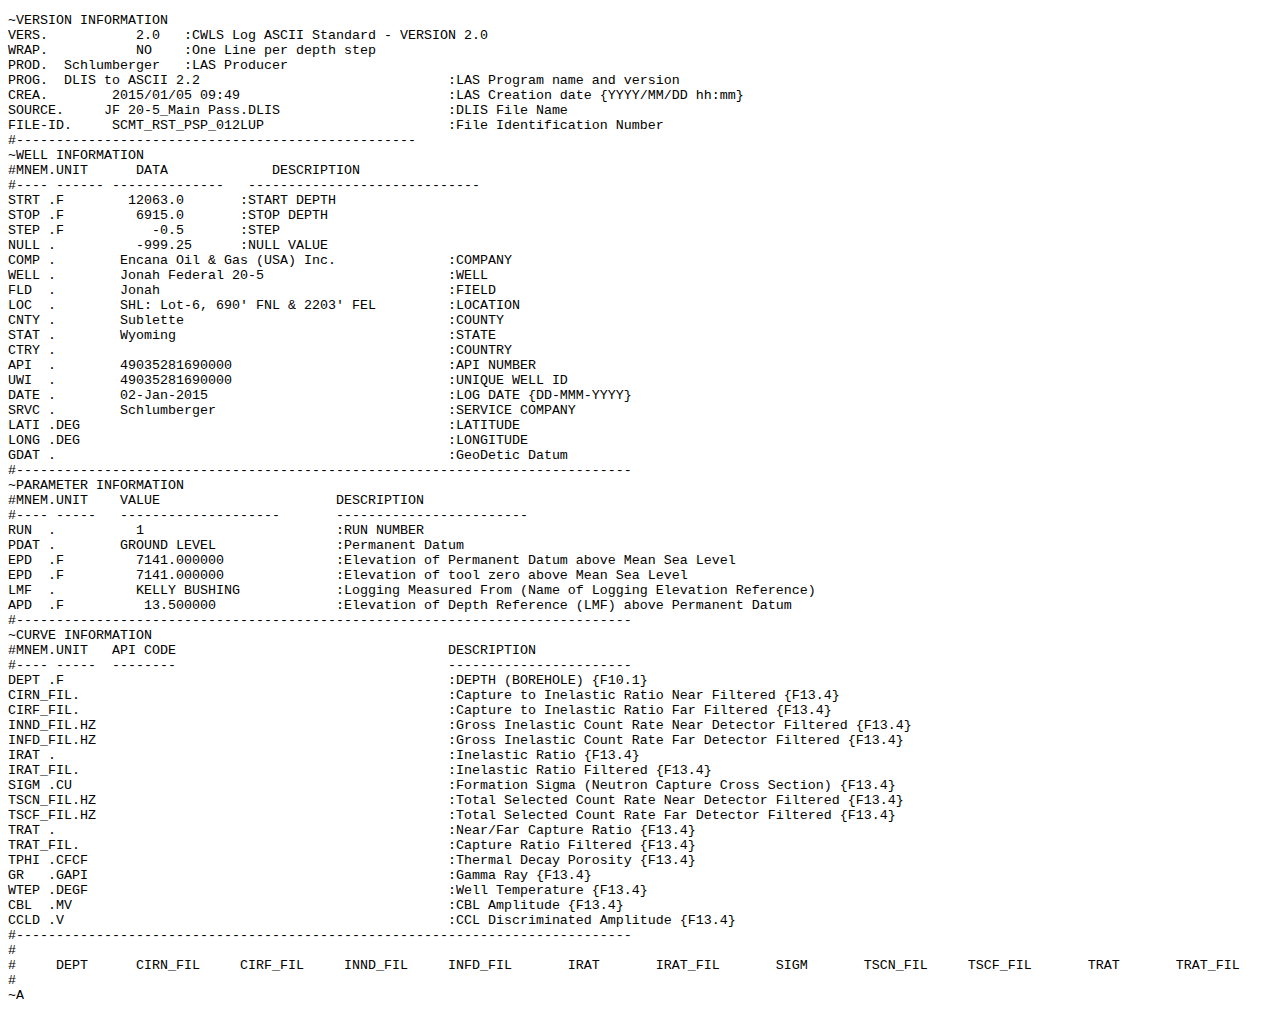
<file: mylasfile.html>
<!DOCTYPE html>
<html>
<head>
	<meta http-equiv="content-type" content="text/html; charset=utf-8"/>
	<title></title>
	<meta name="generator" content="LibreOffice 7.3.5.2 (Linux)"/>
	<meta name="created" content="00:00:00"/>
	<meta name="changed" content="00:00:00"/>
	<style type="text/css">
		@page { size: 8.27in 11.69in; margin: 0.79in }
		p { line-height: 115%; margin-bottom: 0.1in; background: transparent }
		pre { background: transparent }
		pre.western { font-family: "Liberation Mono", monospace; font-size: 10pt }
		pre.cjk { font-family: "NSimSun", monospace; font-size: 10pt }
		pre.ctl { font-family: "Liberation Mono", monospace; font-size: 10pt }
	</style>
</head>
<body lang="en-US" link="#000080" vlink="#800000" dir="ltr"><pre class="western">~VERSION INFORMATION
VERS.           2.0   :CWLS Log ASCII Standard - VERSION 2.0
WRAP.           NO    :One Line per depth step
PROD.  Schlumberger   :LAS Producer
PROG.  DLIS to ASCII 2.2                               :LAS Program name and version
CREA.        2015/01/05 09:49                          :LAS Creation date {YYYY/MM/DD hh:mm}
SOURCE.     JF 20-5_Main Pass.DLIS                     :DLIS File Name
FILE-ID.     SCMT_RST_PSP_012LUP                       :File Identification Number
#--------------------------------------------------
~WELL INFORMATION
#MNEM.UNIT      DATA             DESCRIPTION
#---- ------ --------------   -----------------------------
STRT .F        12063.0       :START DEPTH     
STOP .F         6915.0       :STOP DEPTH     
STEP .F           -0.5       :STEP     
NULL .          -999.25      :NULL VALUE
COMP .        Encana Oil &amp; Gas (USA) Inc.              :COMPANY
WELL .        Jonah Federal 20-5                       :WELL
FLD  .        Jonah                                    :FIELD
LOC  .        SHL: Lot-6, 690' FNL &amp; 2203' FEL         :LOCATION
CNTY .        Sublette                                 :COUNTY
STAT .        Wyoming                                  :STATE
CTRY .                                                 :COUNTRY
API  .        49035281690000                           :API NUMBER
UWI  .        49035281690000                           :UNIQUE WELL ID
DATE .        02-Jan-2015                              :LOG DATE {DD-MMM-YYYY}
SRVC .        Schlumberger                             :SERVICE COMPANY
LATI .DEG                                              :LATITUDE
LONG .DEG                                              :LONGITUDE
GDAT .                                                 :GeoDetic Datum
#-----------------------------------------------------------------------------
~PARAMETER INFORMATION
#MNEM.UNIT    VALUE                      DESCRIPTION
#---- -----   --------------------       ------------------------
RUN  .          1                        :RUN NUMBER
PDAT .        GROUND LEVEL               :Permanent Datum
EPD  .F         7141.000000              :Elevation of Permanent Datum above Mean Sea Level
EPD  .F         7141.000000              :Elevation of tool zero above Mean Sea Level
LMF  .          KELLY BUSHING            :Logging Measured From (Name of Logging Elevation Reference)
APD  .F          13.500000               :Elevation of Depth Reference (LMF) above Permanent Datum
#-----------------------------------------------------------------------------
~CURVE INFORMATION
#MNEM.UNIT   API CODE                                  DESCRIPTION
#---- -----  --------                                  -----------------------
DEPT .F                                                :DEPTH (BOREHOLE) {F10.1}
CIRN_FIL.                                              :Capture to Inelastic Ratio Near Filtered {F13.4}
CIRF_FIL.                                              :Capture to Inelastic Ratio Far Filtered {F13.4}
INND_FIL.HZ                                            :Gross Inelastic Count Rate Near Detector Filtered {F13.4}
INFD_FIL.HZ                                            :Gross Inelastic Count Rate Far Detector Filtered {F13.4}
IRAT .                                                 :Inelastic Ratio {F13.4}
IRAT_FIL.                                              :Inelastic Ratio Filtered {F13.4}
SIGM .CU                                               :Formation Sigma (Neutron Capture Cross Section) {F13.4}
TSCN_FIL.HZ                                            :Total Selected Count Rate Near Detector Filtered {F13.4}
TSCF_FIL.HZ                                            :Total Selected Count Rate Far Detector Filtered {F13.4}
TRAT .                                                 :Near/Far Capture Ratio {F13.4}
TRAT_FIL.                                              :Capture Ratio Filtered {F13.4}
TPHI .CFCF                                             :Thermal Decay Porosity {F13.4}
GR   .GAPI                                             :Gamma Ray {F13.4}
WTEP .DEGF                                             :Well Temperature {F13.4}
CBL  .MV                                               :CBL Amplitude {F13.4}
CCLD .V                                                :CCL Discriminated Amplitude {F13.4}
#-----------------------------------------------------------------------------
# 
#     DEPT      CIRN_FIL     CIRF_FIL     INND_FIL     INFD_FIL       IRAT       IRAT_FIL       SIGM       TSCN_FIL     TSCF_FIL       TRAT       TRAT_FIL       TPHI         GR           WTEP         CBL          CCLD
#
~A  
</pre>
<div id="data"></div>

<script>
var las = localStorage.getItem("lasfile");
document.getElementById("data").innerText=las

//localStorage.removeItem("lasfile");

</script>
</body>
</html>
</file>
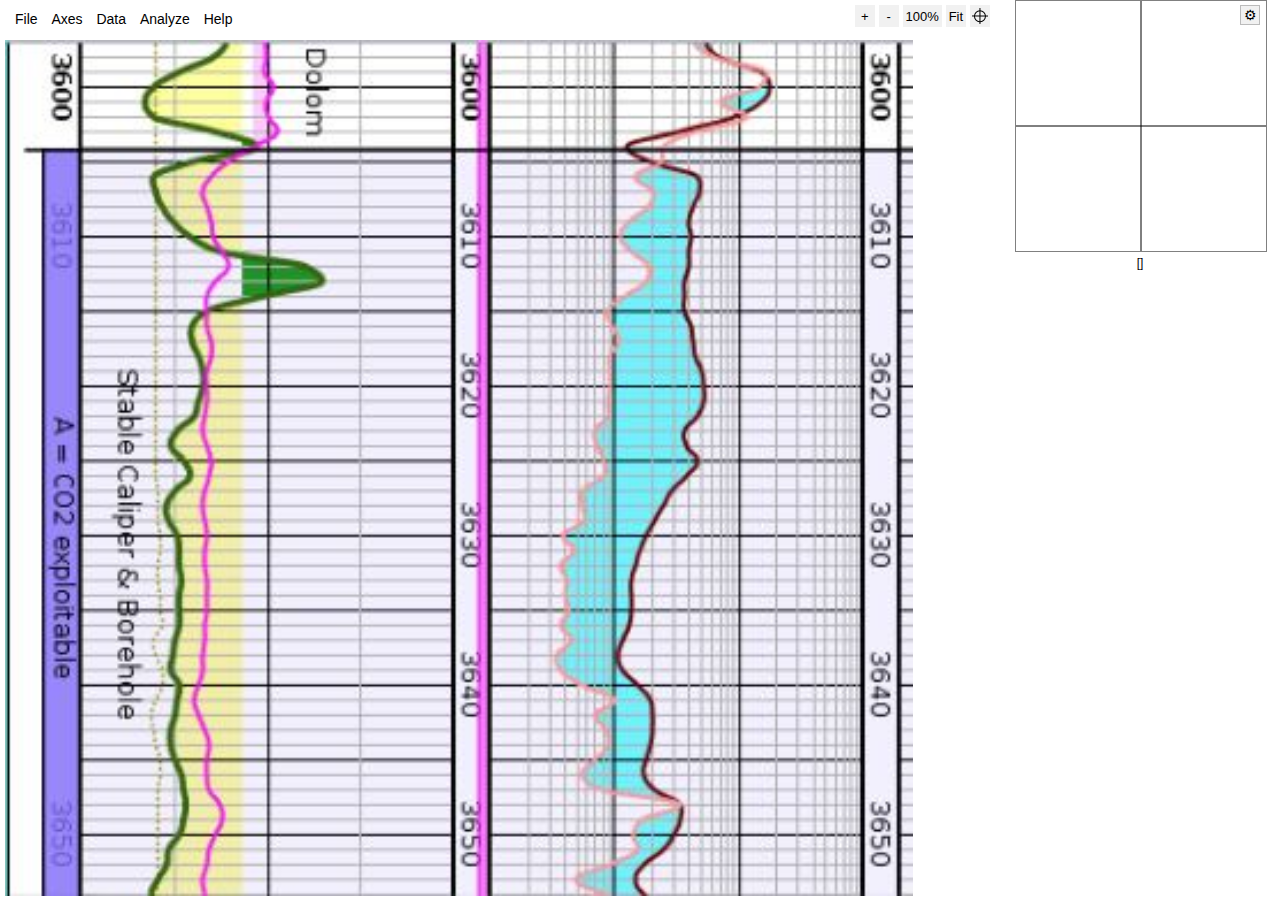
<file: offline.html>
<!DOCTYPE html>
<html>
<!-- 
	WebPlotDigitizer - http://arohatgi.info/WebPlotDigitizer

	Copyright 2010-2015 Ankit Rohatgi <ankitrohatgi@hotmail.com>

	This file is part of WebPlotDigitizer.

    WebPlotDigitizer is free software: you can redistribute it and/or modify
    it under the terms of the GNU General Public License as published by
    the Free Software Foundation, either version 3 of the License, or
    (at your option) any later version.

    WebPlotDigitizer is distributed in the hope that it will be useful,
    but WITHOUT ANY WARRANTY; without even the implied warranty of
    MERCHANTABILITY or FITNESS FOR A PARTICULAR PURPOSE.  See the
    GNU General Public License for more details.

    You should have received a copy of the GNU General Public License
    along with WebPlotDigitizer.  If not, see <http://www.gnu.org/licenses/>.
-->

<head>
<meta http-equiv="Content-Type" content="text/html; charset=UTF-8"/> 
<meta name="Description" content="WebPlotDigitizer v3.8 - Web based tool to extract numerical data from plots and graph images."/>
<meta name="Keywords" content="Plot, Digitizer, WebPlotDigitizer, Ankit Rohatgi, Extract Data, Convert Plots, XY, Polar, Ternary, Map, HTML5"/>
<meta name="Author" content="Ankit Rohatgi"/>
<meta http-equiv="Cache-Control" content="no-cache, no-store, must-revalidate"/>
<meta http-equiv="Pragma" content="no-cache"/>
<meta http-equiv="Expires" content="0"/>
<title>WebPlotDigitizer - Copyright 2010-2015 Ankit Rohatgi</title>
<link rel="stylesheet" href="styles.css" type="text/css" media="screen" />
<link rel="stylesheet" href="widgets.css" type="text/css" media="screen" />


<script src="combined-compiled.js"></script>


<!-- thirdparty scripts -->
<script src="thirdparty/numeric-1.2.6.min.js"></script>

</head>

<body>

<div id="loadingCurtain" style="position: absolute; top: 0px; left: 0px; z-index: 100; width: 100%; height: 100%; background-color: white;">
Loading application, please wait...
<br/>
<br/>
Problems loading? Make sure you have a recent version of Google Chrome, Firefox, Safari or Internet Explorer 11 installed.
</div>

<div id="allContainer">
    <!-- toolbar + graphics -->
    <div id="mainContainer">
        <div id="topContainer">
            <div id="menuButtonsContainer"><div class="wpd-menu">
    <div class="wpd-menu-header">File</div>
    <div class="wpd-menu-dropdown">
        <ul>
            <li id="wpd-filemenu-loadimage" onclick="wpd.popup.show('loadNewImage');">Load Image</li>
            <li id="wpd-filemenu-capture" onclick="wpd.webcamCapture.start();">Webcam Capture</li>
            <li id="wpd-filemenu-runscript" onclick="wpd.scriptInjector.start();">Run Script</li>
            <li id="wpd-filemenu-saveimage" onclick="wpd.graphicsWidget.saveImage();">Save Image</li>
            <li id="wpd-filemenu-exportdata" onclick="wpd.saveResume.save();">Export JSON</li>
            <li id="wpd-filemenu-import" onclick="wpd.saveResume.load();">Import JSON</li>
        </ul>
    </div>
</div>
<!--
<div class="wpd-menu">
    <div class="wpd-menu-header">Image</div>
    <div class="wpd-menu-dropdown">
        <ul>
            <li>Restore Image</li>
            <li>Crop</li>
            <li>Rotate</li>
            <li>Resize</li>
            <li>Grayscale</li>
            <li>Threshold</li>
        </ul>
    </div>
</div>
-->
<div class="wpd-menu">
    <div class="wpd-menu-header">Axes</div>
    <div class="wpd-menu-dropdown">
        <ul>
            <li id="wpd-axesmenu-defineaxes" onclick="wpd.popup.show('axesList');">Calibrate Axes</li>
            <!-- <li id="wpd-axesmenu-grid" onclick="wpd.gridDetection.start();">Detect Grid</li> -->
            <li id="wpd-axesmenu-tranformation-equations" onclick="wpd.transformationEquations.show();">Transformation Equations</li>
        </ul>
    </div>
</div>
<div class="wpd-menu">
    <div class="wpd-menu-header">Data</div>
    <div class="wpd-menu-dropdown">
        <ul>
            <li id="wpd-datamenu-acquire" onclick="wpd.acquireData.load();">Acquire Data</li>
            <li id="wpd-datamenu-manage" onclick="wpd.dataSeriesManagement.manage();">Manage Datasets</li>
        </ul>
    </div>
</div>
<div class="wpd-menu">
    <div class="wpd-menu-header">Analyze</div>
    <div class="wpd-menu-dropdown">
        <ul>
            <li id="wpd-analyzemenu-distance" onclick="wpd.distanceMeasurement.start();">Measure Distances</li>
            <li id="wpd-analyzemenu-angles" onclick="wpd.angleMeasurement.start();">Measure Angles</li>
        </ul>
    </div>
</div>
<div class="wpd-menu">
    <div class="wpd-menu-header">Help</div>
    <div class="wpd-menu-dropdown">
        <ul>
            <li id="wpd-helpmenu-about" onclick="wpd.popup.show('helpWindow');">About WebPlotDigitizer</li>
            <li id="wpd-helpmenu-tutorial"><a href="http://arohatgi.info/WebPlotDigitizer/tutorial.html" target="_blank">Tutorials</a></li>
            <li id="wpd-helpmenu-manual"><a href="http://arohatgi.info/WebPlotDigitizer/userManual.pdf" target="_blank">User Manual</a></li>
            <li id="wpd-helpmenu-github"><a href="https://github.com/ankitrohatgi/WebPlotDigitizer" target="_blank">GitHub Page</a></li>
            <li id="wpd-helpmenu-issues"><a href="https://github.com/ankitrohatgi/WebPlotDigitizer/issues" target="_blank">Report Issues</a></li>
            <li id="wpd-helpmenu-donate"><a href="https://www.paypal.com/cgi-bin/webscr?cmd=_donations&business=CVFJGV5SNEV9J&lc=US&item_name=WebPlotDigitizer&currency_code=USD&bn=PP%2dDonationsBF%3abtn_donateCC_LG%2egif%3aNonHosted" target="_blank">Donate (PayPal)</a></li>
        </ul>
    </div>
</div>
</div>

           
            <div id="topToolbarContainer">
                <!-- controls that show on top -->
                <div style="position:relative;"> 
                    <!-- Extra toolbars go here -->
                    <!-- Erase Toolbar -->
<div id="eraseToolbar" class="toolbar" style="width:350px;">
<p><input type="button" id="clearMaskBtn" value="Erase All" style="width:80px;" onclick="wpd.dataMask.clearMask();"/>
Stroke Width <input type="range" id="eraseThickness" min="1" max="150" value="20" style="width:100px;"></p>
</div>

<!-- Paint Toolbar -->
<div id="paintToolbar" class="toolbar" style="width:350px;">
<p>Stroke Width <input type="range" id="paintThickness" min="1" max="150" value="20" style="width:100px;"></p>
</div>

<!-- Adjust Points Toolbar -->
<div id="adjustDataPointsToolbar" class="toolbar" style="width:350px;">
<p><input type="button" value="View Keyboard Shortcuts" onclick="wpd.popup.show('adjust-data-points-keyboard-shortcuts-window');"/></p>
</div> 
                </div>
            </div>

             <div style="display:inline-block; position: absolute; top: 5px; right: 290px;" >
                <button type="button" title="Zoom in" onclick="wpd.graphicsWidget.zoomIn();" style="border:none; width:20px;">+</button>
                <button type="button" title="Zoom out" onclick="wpd.graphicsWidget.zoomOut();" style="border:none; width:20px;">-</button>
                <button type="button" title="View actual size" onclick="wpd.graphicsWidget.zoom100perc();" style="border:none;">100%</button>
                <button type="button" title="Fit to graphics area" onclick="wpd.graphicsWidget.zoomFit();" style="border:none;">Fit</button>
                <button title="Toggle extended crosshair" onclick="wpd.graphicsWidget.toggleExtendedCrosshairBtn();" style="border:none; width:20px; background-image: url('images/crosshair.png'); background-repeat: no-repeat; background-position: center;" id="extended-crosshair-btn">&nbsp;</button>
            </div>

        </div>

        <div id="graphicsContainer">
            <!-- the main canvas goes here -->
            <div id="canvasDiv" style="position:relative;">
                <canvas id="mainCanvas" class="canvasLayers" style="z-index:1;"></canvas>
                <canvas id="dataCanvas" class="canvasLayers" style="z-index:2;"></canvas>
                <canvas id="drawCanvas" class="canvasLayers" style="z-index:3;"></canvas>
                <canvas id="hoverCanvas" class="canvasLayers" style="z-index:4;"></canvas>
                <canvas id="topCanvas" class="canvasLayers" style="z-index:5;"></canvas>
            </div>
        </div>
    </div>

    <!-- sidebar + zoom -->
    <div id="sidebarContainer">
        <!-- zoom window goes here -->
        <div style="position:relative;" id="zoomDiv">
            <canvas id="zoomCanvas" class="zoomLayers" width=250 height=250 style="position:relative; top: 0px; left: 0px; z-index:1;"></canvas>
            <canvas id="zoomCrossHair" class="zoomLayers" width=250 height=250 style="position:absolute; top: 0px; left: 0px; z-index:2; background:transparent;"></canvas>
            <div id="cursorPosition" style="position:relative;">
            [<span id="mousePosition"></span>]
            </div>
        </div>

        <div id="zoom-settings-container"><input type="button" id="zoom-settings-button" title="Change zoom settings" value="⚙" onclick="wpd.zoomView.showSettingsWindow();"/></div>
        
        <div style="position:relative;" id="sidebarControlsContainer">
            <!-- side bars go here -->
            <!-- axes calibration -->
<div id="axes-calibration-sidebar" class="sidebar">
<p class="sidebar-title">Axes Calibration</p>
<p>Click points to select and use cursor keys to adjust positions. Use Shift+Arrow for faster movement. Click complete when finished.</p>
<p align="center"><input type="button" value="Complete!" style="width: 120px;" onclick="wpd.alignAxes.getCornerValues();"/></p>
</div>

<!-- manual mode -->
<div id="acquireDataSidebar" class="sidebar">
<p class="sidebar-title">Manual Mode <input type="button" value="Automatic Mode" style="width: 125px;" onclick="wpd.autoExtraction.start();"></p>
<hr/>
<p>Dataset <select id="manual-sidebar-dataset-list" onchange="wpd.acquireData.changeDataset(this);" style="width:160px;"></select></p>
<hr/>
<p>
    <input type="button" value="Add Point (A)" onclick="wpd.acquireData.manualSelection();" style="width:115px;" id="manual-select-button">
    <input type="button" value="Adjust Point (S)" onClick="wpd.acquireData.adjustPoints();" style="width: 115px;" id="manual-adjust-button">
</p>
<div class="vertical-spacer"></div>
<p>
    <input type="button" value="Delete Point (D)" onclick="wpd.acquireData.deletePoint();" style="width: 115px;" id="delete-point-button">
    <input id="clearAllBtn" type="button" value="Clear Points" onCLick="wpd.acquireData.clearAll();" style="width: 115px;">
</p>
<div class="vertical-spacer"></div>
<p>
    <input type="button" value="Edit Labels (E)" id="edit-data-labels" onclick="wpd.acquireData.editLabels();" style="display: none; width: 115px;">
    <input type="button" value="View Data" id="saveBtn" onclick="wpd.dataTable.showTable();" style="width:115px;">
</p>
<div class="vertical-spacer"></div>
<p>Data Points: <span class="data-point-counter">0</span></p>
</div>

<!-- edit image -->
<div id="editImageToolbar" class="sidebar">
<p align="center"><b>Edit Image</b></p>
<p align="center"><input type="button" value="H. Flip" style="width: 75px;" onclick="hflip();"><input type="button" value="V. Flip" style="width: 75px;" onClick="vflip();"></p>
<p align="center"><input type="button" value="Crop" style="width: 150px;" onclick="cropPlot();"></p>
<p align="center"><input type="button" value="Restore" style="width: 150px;" onclick="restoreOriginalImage();"></p>
<p align="center"><input type="button" value="Save .PNG" style="width: 150px;" onclick="savePNG();"></p>
</div>

<!-- automatic mode -->
<div id="auto-extraction-sidebar" class="sidebar">
<p class="sidebar-title">Automatic Mode <input type="button" value="Manual Mode" style="width:110px;" onclick="wpd.acquireData.load();"/></p>
<hr/>
<p>Dataset <select id="automatic-sidebar-dataset-list" onchange="wpd.acquireData.changeDataset(this);" style="width:160px;"></select></p>
<hr/>
<p>Mask <input type="button" value="Box" style="width:50px;" onclick="wpd.dataMask.markBox();" id="box-mask"><input type="button" value="Pen" style="width:45px;" onClick="wpd.dataMask.markPen();" id="pen-mask"><input type="button" value="Erase" style="width:50px;" onClick="wpd.dataMask.eraseMarks();" id="erase-mask"><input type="button" value="View" style="width:40px;" onclick="wpd.dataMask.viewMask();" id="view-mask"/></p>
<hr/>
<p>Color <select id="color-detection-mode-select" onchange="wpd.colorPicker.changeDetectionMode();"><option value="fg">Foreground Color</option><option value="bg">Background Color</option></select><input type="button" id="color-button" value=" " onclick="wpd.colorPicker.startPicker();" style="width: 25px;" title="Click to change color"/></p>
<p>Distance <td><td><input type="text" size="3" id="color-distance-value" onchange="wpd.colorPicker.changeColorDistance();"/>
<input type="button" value="Filter Colors" onclick="wpd.colorPicker.testColorDetection();" style="width: 90px;"></p>
<hr/>
<p>Algorithm
<select id="auto-extract-algo-name" onchange="wpd.algoManager.applyAlgoSelection();"></select>
</p>
<div id="algo-parameter-container" style="margin-left: 10px; margin-top: 5px;"></div>
<div class="vertical-spacer"></div>
<p style="margin-top: 5px;">
    <input type="button" value="Run" style="width:40px;" onclick="wpd.algoManager.run();"/>
    <input type="button" value="Clear Points" style="width:95px;" onclick="wpd.acquireData.clearAll();"/>
    <input type="button" value="View Data" style="width:80px;" onclick="wpd.dataTable.showTable();"/>
</p>
<hr/>
<p>Data Points: <span class="data-point-counter">0</span></p>
</div>

<!-- distance measurement -->
<div id="measure-distances-sidebar" class="sidebar">
<p class="sidebar-title">Measure Distances</p>
<p>
    <input type="button" value="Add Pair (A)" style="width: 115px;" id="add-pair-button" onclick="wpd.distanceMeasurement.addPair();"/>
    <input type="button" value="Delete Pair (D)" style="width: 115px;" id="delete-pair-button" onclick="wpd.distanceMeasurement.deletePair();"/> 
</p>
<div class="vertical-spacer"></div>
<p>
    <input type="button" value="Clear All" style="width: 115px;" id="clear-all-pairs-button" onclick="wpd.distanceMeasurement.clearAll();"/>
    <input type="button" value="View Data" style="width: 115px;" id="view-measurement-data-button" onclick="wpd.dataTable.showDistanceData();"/>
</p>
</div>

<!-- angle measurement -->
<div id="measure-angles-sidebar" class="sidebar">
<p class="sidebar-title">Measure Angles</p>
<p>
    <input type="button" value="Add Angle (A)" style="width: 115px;" id="add-angle-button" onclick="wpd.angleMeasurement.addAngle();"/>
    <input type="button" value="Delete Angle (D)" style="width: 115px;" id="delete-angle-button" onclick="wpd.angleMeasurement.deleteAngle();"/>
</p>
<div class="vertical-spacer"></div>
<p>
    <input type="button" value="Clear All" style="width: 115px;" onclick="wpd.angleMeasurement.clearAll();"/>
    <input type="button" value="View Data" style="width: 115px;" onclick="wpd.dataTable.showAngleData();"/>
</p>
</div>

<!-- grid detection -->
<div id="grid-detection-sidebar" class="sidebar">
<p class="sidebar-title">Detect Grid</p>
<p>
    Mask
    <input type="button" value="Box" style="width: 60px;" id="grid-mask-box" onclick="wpd.gridDetection.markBox();"/>
    <input type="button" value="Clear" style="width: 60px;" id="grid-mask-clear" onclick="wpd.gridDetection.clearMask();"/>
    <input type="button" value="View"  style="width: 60px;" id="grid-mask-view" onclick="wpd.gridDetection.viewMask();"/>
</p>
<hr/>
<p>
    Color
    <input type="button" value="Pick" style="width: 60px;" id="grid-color-picker-button" onclick="wpd.gridDetection.startColorPicker();"/>
    <input type="text" value="120" style="width: 60px;" id="grid-color-distance" onchange="wpd.gridDetection.changeColorDistance();"/>
    <input type="button" value="Test" style="width: 60px;" id="grid-color-test" onclick="wpd.gridDetection.testColor();"/>
</p>
<hr/>
<table>
    <tr><td align="right">Horizontal </td><td><input type="checkbox" id="grid-horiz-enable" checked/></td></tr>
    <tr><td align="right">Detection Width </td><td>&nbsp; <input type="text" value="5" id="grid-horiz-detection-width" style="width: 40px;"/></td></tr>
    <tr><td align="right">Line Width </td><td>&nbsp; <input type="text" value="5" id="grid-horiz-line-width" style="width: 40px;"/></td></tr>
</table>
<hr/>
<table>
    <tr><td align="right">Vertical </td><td><input type="checkbox" id="grid-vert-enable" checked/></td></tr>
    <tr><td align="right">Detection Width </td><td>&nbsp; <input type="text" value="5" id="grid-vert-detection-width" style="width: 40px;"/></td></tr>
    <tr><td align="right">Line Width </td><td>&nbsp; <input type="text" value="5" id="grid-vert-line-width" style="width: 40px;"/></td></tr>
</table>
<hr/>
<p>
    <input type="button" value="Detect" style="width: 80px;" onclick="wpd.gridDetection.run();"/>
    <input type="button" value="Clear" style="width: 80px;" onclick="wpd.gridDetection.clear();"/>
</p>
</div>
        </div>

    </div>
</div>

<!-- popup windows go here -->
    <!-- Background curtain for popups -->
	<div id="shadow" style="width:100%; height:100%; background-color: rgba(0,0,0,0.3); position:absolute; top:0px; left:0px; z-index:50; visibility:hidden;">
	</div>

    <!-- Load Image -->
	<div id="loadNewImage" class="popup" style="width: 400px;">
	<div class="popupheading">Load Image File</div>
	<p>&nbsp;</p>
	<p align="center"><input type="file" id="fileLoadBox"/></p>
	<p>&nbsp;</p>
	<p align="center">
        <input type="button" value="Load" onclick="wpd.graphicsWidget.load();"/>
        <input type="button" value="Cancel" onclick="wpd.popup.close('loadNewImage');"/>
    </p>
	</div>

    <!-- Zoom Settings -->
    <div id="zoom-settings-popup" class="popup" style="width: 300px;">
    <div class="popupheading">Magnified View Settings</div>
    <p>&nbsp;</p>
    <center>
    <table>
    <tr><td><p>Magnification: </p></td><td><p><input type="text" id="zoom-magnification-value" size="3"/> Times</p></td></tr>
    <tr>
        <td><p>Crosshair Color: </p></td>
        <td><p>
        <select id="zoom-crosshair-color-value">
            <option value="black">Black</option>
            <option value="red">Red</option>
            <option value="yellow">Yellow</option>
        </select>
        </td>
    </tr>
    </table>
    </center>
    <p>&nbsp;</p>
    <p align="center"><input type="button" value="Apply" onclick="wpd.zoomView.applySettings();"/> <input type="button" value="Cancel" onclick="wpd.popup.close('zoom-settings-popup');"/></p>
    </div>
 
    <!-- Run Script -->
    <div id="runScriptPopup" class="popup" style="width: 500px;">
    <div class="popupheading">Run Script</div>
    <p>&nbsp;</p>
    <p align="center">Load a Javascript file to further extend the capabilities of WebPlotDigitizer. For examples, visit the <a href="http://github.com/ankitrohatgi/WebPlotDigitizer-Examples" target="_blank">WebPlotDigitizer-Examples repository</a>.</p>
    <p>&nbsp;</p>
    <p align="center"><input type="file" id="runScriptFileInput"/></p>
    <p>&nbsp;</p>
    <p align="center"><input type="button" value="Run" onclick="wpd.scriptInjector.load();"/> <input type="button" value="Cancel" onclick="wpd.scriptInjector.cancel();"/></p>
    </div>

    <!-- Webcam Capture -->
    <div id="webcamCapture" class="popup" style="width: 650px;">
    <div class="popupheading">Webcam Capture</div>
    <p>&nbsp;</p>
    <p align="center"><video id="webcamVideo" autoplay="true" height="350"></video></p>
    <p align="center"><input type="button" value="Capture" onclick="wpd.webcamCapture.capture();"/> <input type="button" value="Cancel" onclick="wpd.webcamCapture.cancel();"/></p>
    </div>

    <!-- Generic Message Popup -->
    <div id="messagePopup" class="popup" style="width: 400px;">
    <div id="message-popup-heading" class="popupheading"></div>
    <p>&nbsp;</p>
    <p align="center" id="message-popup-text"></p>
    <p>&nbsp;</p>
    <p align="center"><input type="button" value="OK" onclick="wpd.messagePopup.close()"/></p>
    </div>

    <!-- Generic Ok/Cancel Popup -->
    <div id="okCancelPopup" class="popup" style="width: 400px;">
    <div id="ok-cancel-popup-heading" class="popupheading"></div>
    <p>&nbsp;</p>
    <p align="center" id="ok-cancel-popup-text"></p>
    <p>&nbsp;</p>
    <p align="center"><input type="button" value="OK" onclick="wpd.okCancelPopup.ok()"/> <input type="button" value="Cancel" onclick="wpd.okCancelPopup.cancel()"/></p>
    </div>

    <!-- Choose axes type -->
	<div id="axesList" class="popup" style="width: 400px;">
	<div class="popupheading">Choose Plot Type</div>
	<p>&nbsp;</p>
	<center>
	<table>
	<tr><td align="left"><label><input type="radio" name="plotlisting" id="r_xy" checked> 2D (X-Y) Plot</label></td></tr>
	<tr><td align="left"><label><input type="radio" name="plotlisting" id="r_bar"> 2D Bar Plot</label></td></tr>
	<tr><td align="left"><label><input type="radio" name="plotlisting" id="r_polar"> Polar Diagram</label></td></tr>
	<tr><td align="left"><label><input type="radio" name="plotlisting" id="r_ternary"> Ternary Diagram</label></td></tr>
	<tr><td align="left"><label><input type="radio" name="plotlisting" id="r_map"> Map With Scale Bar</label></td></tr>
	<tr><td align="left"><label><input type="radio" name="plotlisting" id="r_image"> Image</label></td></tr>
	</table>
	</center>
	<p>&nbsp;</p>
	<p align="center"><input type="button" value="Align Axes" onclick="wpd.alignAxes.start();">&nbsp;<input type="button" value="Cancel" onClick="wpd.popup.close('axesList');"></p>
	</div>

    <!-- XY Alignment -->
	<div id="xyAlignment" class="popup" style="width: 400px;">
	<div class="popupheading">X and Y Axes Calibration</div>
	<p>&nbsp;</p>
	<p align="center">Enter X-values of the two points clicked on X-axis and Y-values of the two points clicked on Y-axes</p>
	<center>
	<table padding="10">
		<tr>
            <td></td>
			<td align="center" valign="bottom">Point 1</td>
			<td align="center" valign="bottom" width="80">Point 2</td>
			<td align="center" valign="bottom" width="82">Log Scale</td>
		</tr>
	    <tr>
            <td align="center">X-Axis:</td>
	        <td align="center"><input type="text" size="8" id="xmin" value="0" /></td>
	        <td align="center"><input type="text" size="8" id="xmax" value="1" /></td>
	        <td align="center"><input type="checkbox" id="xlog"></td>
	    </tr>
	    <tr>
            <td align="center">Y-Axis:</td>
	        <td align="center"><input type="text" size="8" id="ymin" value="0" /></td>
	        <td align="center"><input type="text" size="8" id="ymax" value="1" /></td>
	        <td align="center"><input type="checkbox" id="ylog" /></td>
	    </tr>
	</table>
	<p align="center" class="footnote">*For dates, use yyyy/mm/dd format (e.g. 2013/10/23 or 2013/10). For exponents, enter values as 1e-3 for 10^-3.</p>
	<p>&nbsp;</p>
	<p align="center"><input type="button" id="xybtn" value="OK" onclick="wpd.alignAxes.align();" /></p>
	</center>
	</div>

    <!-- Bar Alignment -->
    <div id="barAlignment" class="popup" style="width: 400px;">
    <div class="popupheading">Bar Chart Calibration</div>
    <p align="center">Enter the values at the two points selected on the continuous axes along the bars</p>
    <center>
    <table padding="10">
        <tr>
            <td align="center" valign="bottom">Point 1</td>
            <td align="center" valign="bottom" width="80">Point 2</td>
            <td align="center" valign="Log Scale" width="80">Log Scale</td>
        </tr>
        <tr>
            <td align="center"><input type="text" size="8" id="bar-axes-p1" value="0" /></td>
            <td align="center"><input type="text" size="8" id="bar-axes-p2" value="1" /></td>
            <td align="center"><input type="checkbox" id="bar-axes-log-scale"/></td>
        </tr>
    </table>
    </center>
    <p>&nbsp;</p>
    <p align="center"><input type="button" value="OK" onclick="wpd.alignAxes.align();"/></p>
    </div>

    <!-- Map Alignment -->
	<div id="mapAlignment" class="popup" style="width: 200px;">
	<div class="popupheading">Scale Size</div>
	<p>&nbsp;</p>
	<p align="center"><input type="text" size="6" id="scaleLength" value="1"> <input type="text" size="6" id="scaleUnits" value="Units"/></p>
	<p>&nbsp;</p>
	<p align="center"><input type="button" id="xybtn" value="OK" onclick="wpd.alignAxes.align();"></p>
	</div>

    <!-- Polar Alignment -->
	<div id="polarAlignment" class="popup" style="width: 200px;">
    <div class="popupheading">Align Polar Axes</div>
	<p align="center"><b>Point 1</b> <!-- <input type="checkbox" id="xlog"> Log Scale --></p>
	<p align="center">R<sub>1</sub>: <input type="text" size="6" id="rpoint1" value="1"></p>
	<p align="center">Θ<sub>1</sub>: <input type="text" size="6" id="thetapoint1" value="1"></p>
	<p align="center"><b>Point 2</b> <!-- <input type="checkbox" id="xlog"> Log Scale --></p>
	<p align="center">R<sub>2</sub>: <input type="text" size="6" id="rpoint2" value="1"></p>
	<p align="center">Θ<sub>2</sub>: <input type="text" size="6" id="thetapoint2" value="1"></p>
	<p align="center"><input type="radio" id="degrees" name="angleUnits" checked> Degrees <input type="radio" id="radians" name="angleUnits"> Radians</p>
	<p align="center"><input type="checkbox" id="clockwise"> Clockwise</p>
	<p align="center"><input type="button" value="OK" onclick="wpd.alignAxes.align();"></p>
	</div>

    <!-- Ternary Alignment -->
	<div id="ternaryAlignment" class="popup">
	<div class="popupheading">Select Range of Variables</div>
	<p>&nbsp;</p>
	<p align="center">Axes Orientation</p>
	<center>
	<table>
	  <tr><td><img src="images/ternarynormal.png" width="200"></td><td><img src="images/ternaryreverse.png" width="200"></td></tr>
	  <tr><td><p align="center"><input type="radio" name="ternaryOrientation" id="ternarynormal" checked> Normal</p></td><td><p align="center"><input type="radio" name="ternaryOrientation" id="ternaryreverse"> Reverse</p></td></tr>
	</table>
	</center>
	<p align="center">Range of Variables</p>
	<center>
	<table><tr><td><p align="center"><input type="radio" id="range0to1" name="ternaryRange" checked> 0 to 1&nbsp;&nbsp;</p></td><td><p align="center">&nbsp;&nbsp;<input type="radio" id="range0to100" name="ternaryRange"> 0 to 100</p></td></tr></table>
	</center>
	<p>&nbsp;</p>
	<p align="center"><input type="button" value="OK" onclick="wpd.alignAxes.align();"></p>
	</div>

    <!-- View Data -->
	<div id="csvWindow" class="popup" style="width: 800px; height: 480px;">
	<div class="popupheading">Acquired Data</div>
    <table style="width:780px;">
    <tr>
    <td>
    <!-- left panel -->
    <span id="data-table-dataset-control"><p>Dataset: <select id="data-table-dataset-list" onchange="wpd.dataTable.changeDataset();"></select></p></span>
    <p align="center">Variables: <span id="dataVariables"></span></p>
	<p align="center"><textarea id="digitizedDataTable" style="width: 480px; height: 250px;"></textarea></p>
	<p align="center">
		<input type="button" value="Select All" onclick="wpd.dataTable.selectAll();"/>
        <input type="button" value="Download .CSV" onclick="wpd.dataTable.generateCSV();"/>
		<input type="button" value="Graph in Plotly*" onclick="wpd.dataTable.exportToPlotly();"/>
		<input type="button" value="Close" onclick="wpd.popup.close('csvWindow');"/>
	</p>
	<p align="center" class="footnote">*Plotly is a secure data analysis and graphing site with data sharing and access controls.</p>
	<p align="center" class="footnote">Visit <a href="http://plot.ly" target="plotlyWebsite">http://plot.ly</a> for details.</p>
    </td>
    <td valign="top" style="width:250px;">
    <!-- data side controls -->
    <p><b>Sort</b></p>
    <p class="leftIndent">Sort by: <select id="data-sort-variables" onchange="wpd.dataTable.reSort();"></select></p>
    <p class="leftIndent">Order: 
		<select id="data-sort-order" onchange="wpd.dataTable.reSort();">
			<option value="ascending">Ascending</option>
			<option value="descending">Descending</option>
		</select>
	</p>
    <hr/>
    <p><b>Format</b></p>
	<p class="leftIndent">
		<span id="data-date-formatting-container">
		Date Formatting:
        <span id="data-date-formatting"></span>         
		</span>
	</p>
    <p class="leftIndent">Number Formatting:</p>
    <p>Digits: <input type="text" value="5" size="2" id="data-number-format-digits"/>
        <select id="data-number-format-style">
            <option value="ignore">Ignore</option>
            <option value="fixed">Fixed</option>
            <option value="precision">Precision</option>
            <option value="exponential">Exponential</option>
        </select>
    </p>
    <p>Column Separator: <input type="text" value=", " size="2" id="data-number-format-separator"/></p>
	<p align="right"><input type="button" value="Format" onclick="wpd.dataTable.reSort();"/></p>
    </td>
    </tr>
    </table>
	</div>

    <!-- XY Axes Calibration Instructions -->
	<div id="xyAxesInfo" class="popup" style="width:400px;"> 
	<div class="popupheading">Align X-Y Axes</div>
	<p>&nbsp;</p>
	<p align="center"><img src="images/xyaxes.png" /></p>
	<p align="center">Click four known points on the axes in the <font color="red">order shown in red</font>. Two on the X axis (X1, X2) and two on the Y axis (Y1, Y2).</p>
	<p>&nbsp;</p>
	<p align="center"><input type="button" value="Proceed" onclick="wpd.xyCalibration.pickCorners();" /></p>
	</div>

    <!-- Bar Chart Axes Calibration Intructions -->
    <div id="barAxesInfo" class="popup" style="width:650px;">
    <div class="popupheading">Align Bar Chart Axes</div>
    <p>&nbsp;</p>
    <p align="center"><img src="images/barchart.png" /></p>
    <p align="center">Click on two known points (P1, P2) on the continuous axes along the bars</p>
    <p>&nbsp;</p>
    <p align="center"><input type="button" value="Proceed" onclick="wpd.barCalibration.pickCorners();" /></p>
    </div>

    <!-- Map Axes Calibration Instructions -->
	<div id="mapAxesInfo" class="popup" style="width: 350px;"> 
	<div class="popupheading">Align Map To Scale Bar</div>
	<p>&nbsp;</p>
	<p align="center"><img src="images/map.png" /></p>
	<p align="center">Click on the two ends of the scale bar on the map.</p>
	<p>&nbsp;</p>
	<p align="center"><input type="button" value="Proceed" onclick="wpd.mapCalibration.pickCorners();"></p>
	</div>

    <!-- Polar Axes Calibration Instructions -->
	<div id="polarAxesInfo" class="popup" style="width: 350px;">
	<div class="popupheading">Align Polar Axes</div>
	<p>&nbsp;</p>
	<p align="center"><img src="images/polaraxes.png" /></p>
	<p align="center">Click on the center, followed by two known points.</p>
	<p>&nbsp;</p>
	<p align="center"><input type="button" value="Proceed" onclick="wpd.polarCalibration.pickCorners();"></p>
	</div>

    <!-- Ternary Axes Calibration Instructions -->
	<div id="ternaryAxesInfo" class="popup" style="width: 350px;">
	<div class="popupheading">Align Ternary Axes</div>
	<p>&nbsp;</p>
	<p align="center"><img src="images/ternaryaxes.png" /></p>
	<p align="center">Click on the three corners in the order shown above.</p>
	<p>&nbsp;</p>
	<p align="center"><input type="button" value="Proceed" onclick="wpd.ternaryCalibration.pickCorners();"></p>
	</div>

    <!-- About WPD -->
	<div id="helpWindow" class="popup" style="width: 600px;">
	<div class="popupheading">WebPlotDigitizer - Web Based Plot Digitizer</div>
	<p>&nbsp;</p>
    <p align="center">Version 3.8</p>
	<p align="center">This program is distributed under the <a href="https://www.gnu.org/licenses/gpl-3.0-standalone.html" target="_blank">GNU General Public License Version 3</a>.</p>
	<p align="center">Copyright 2010-2015 Ankit Rohatgi &lt;ankitrohatgi@hotmail.com&gt;</p>
	<p align="center"><a href="http://arohatgi.info/WebPlotDigitizer" target="website">http://arohatgi.info/WebPlotDigitizer</a></p>
	<p>&nbsp;</p>
	<p align="center"><input type="button" value="Close" onclick="wpd.popup.close('helpWindow');"></p>
	</div>
    
    <!-- Color Selection -->
    <div id="color-selection-widget" class="popup" style="width:400px;">
	<div id="color-selection-title" class="popupheading">Specify Color</div>
	<p align="center">&nbsp;</p>
    <div style="text-align:center;"><div id="color-selection-selected-color-box" class="largeColorBox"></div></div>
	<p align="center">&nbsp;</p>
	<p align="center">R:<input type="text" value="255" id="color-selection-red" size="3">&nbsp;
	G:<input type="text" id="color-selection-green" value="255" size="3">&nbsp; B:<input type="text" id="color-selection-blue" value="255" size="3">
	 <input type="button" value="Color Picker" onclick="wpd.colorSelectionWidget.pickColor();"></p>
	<p align="center">&nbsp;</p>
    <p>Dominant Colors: <div id="color-selection-options" style="text-align:center;"></div></p>
    <p>&nbsp;</p>
	<p align="center"><input type="button" value="Done" onclick="wpd.colorSelectionWidget.setColor();"></p>
	</div>


    <!-- Manage Data Series -->
    <div id="manage-data-series-window" class="popup" style="width:400px;">
    <div class="popupheading">Manage Datasets</div>
    <p>&nbsp;</p>
    <center>
    <table>
    <tr>
        <td align="right">Selected Dataset: </td><td> &nbsp;<select id="manage-data-series-list" style="width:200px;" onchange="wpd.dataSeriesManagement.changeSelectedSeries();"><option>Default Dataset</option></select></td>
    </tr>
    <tr><td>&nbsp;</td><td>&nbsp;</td></tr>
    <tr>
        <td align="right">Dataset Name: </td><td> &nbsp;
        <input type="text" id="manage-data-series-name" onblur="wpd.dataSeriesManagement.editSeriesName();" onchange="wpd.dataSeriesManagement.editSeriesName();"/>
        <input type="button" value="Change" onclick="wpd.dataSeriesManagement.editSeriesName();"/></td>
    </tr>
    <tr>
        <td align="right">Data Points: </td><td> &nbsp;<span id="manage-data-series-point-count">0</span></td>
    </tr>
    </table>
    </center>
    <p>&nbsp;</p>
    <p align="center">
        <input type="button" value="Add" onclick="wpd.dataSeriesManagement.addSeries();"/>
        <input type="button" value="Delete" onclick="wpd.dataSeriesManagement.deleteSeries();"/>
        <input type="button" value="View Data" onclick="wpd.dataSeriesManagement.viewData();"/>
        <input type="button" value="Close" onclick="wpd.popup.close('manage-data-series-window');"/>
    </p>
    </div>

    <!-- Axes Transformation Equations -->
    <div id="axes-transformation-equations-window" class="popup" style="width:600px;">
    <div class="popupheading">Transformation Equations</div>
    <p>The following relationships are being used to convert image pixels to data:</p>
    <div id="axes-transformation-equation-list"></div>
    <p>&nbsp;</p>
    <p align="center"><input type="button" value="Close" onclick="wpd.popup.close('axes-transformation-equations-window');"/></p>
    </div>

    <!-- Export JSON -->
    <div id="export-json-window" class="popup" style="width:500px;">
    <div class="popupheading">Export JSON</div>
    <p>This JSON file contains the axes calibration and the digitized data points from this plot. This file can be imported later to resume work or reuse the calibration in another plot.</p>
    <p>&nbsp;</p>
    <p align="center">
        <input type="button" value="Download" onclick="wpd.saveResume.download();"/>
        <input type="button" value="Close" onclick="wpd.popup.close('export-json-window');"/>
    </p>
    </div>

    <!-- Import JSON -->
    <div id="import-json-window" class="popup" style="width:500px;">
    <div class="popupheading">Import JSON</div>
    <p>Specify a previously exported JSON file to load here. Note that this will clear any unsaved data points in the current plot.</p>
    <p>&nbsp;</p>
    <p align="center">JSON File: <input type="file" id="import-json-file"/></p>
    <p>&nbsp;</p>
    <p align="center">
        <input type="button" value="Import" onclick="wpd.saveResume.read();"/>
        <input type="button" value="Cancel" onclick="wpd.popup.close('import-json-window');"/>
    </p>
    </div>

    <!-- Adjust Data Points Keyboard Shortcuts -->
    <div id="adjust-data-points-keyboard-shortcuts-window" class="popup" style="width:400px;">
    <div class="popupheading">Keyboard Shortcuts</div>
    <p>Click to select a data point. The following keys can then be used to the adjust the position:</p>
    <center>
    <table cellspacing="5" border="0">
    <tr><td align="right">Cursor (Arrows) -</td><td>Move up/down/right/left</td></tr>
    <tr><td align="right">Shift + Cursor -</td><td>Faster rate of movement</td></tr>
    <tr><td align="right">Q -</td><td>Select next point</td></tr>
    <tr><td align="right">W -</td><td>Select previous point</td></tr>
    <tr><td align="right">Del/Backspace -</td><td>Delete point</td></tr>
    <tr><td align="right">E -</td><td>Edit label (Bar Chart)</td></tr>
    </table>
    </center>
    <p>&nbsp;</p>
    <p align="center"><input type="button" value="Close" onclick="wpd.popup.close('adjust-data-points-keyboard-shortcuts-window');"/></p>
    </div>

    <!-- Data point label editor -->
    <div id="data-point-label-editor" class="popup" style="width:280px;">
    <div class="popupheading">Edit Label</div>
    <p>&nbsp;</p>
    <p align="center">Label: <input type="text" value="Data Point" id="data-point-label-field" onkeydown="wpd.dataPointLabelEditor.keydown(event);"/></p>
    <p>&nbsp;</p>
    <p align="center">
        <input type="button" value="OK" onclick="wpd.dataPointLabelEditor.ok();"/>
        <input type="button" value="Cancel" onclick="wpd.dataPointLabelEditor.cancel();"/>
    </p>
    </div>

</body>
</html>
</file>
<file: styles.css>
/*
	WebPlotDigitizer - http://arohatgi.info/WebPlotDigitizer
	
	Copyright 2010-2014 Ankit Rohatgi <ankitrohatgi@hotmail.com>

	This file is part of WebPlotDigitizer.

    WebPlotDigitizer is free software: you can redistribute it and/or modify
    it under the terms of the GNU General Public License as published by
    the Free Software Foundation, either version 3 of the License, or
    (at your option) any later version.

    WebPlotDigitizer is distributed in the hope that it will be useful,
    but WITHOUT ANY WARRANTY; without even the implied warranty of
    MERCHANTABILITY or FITNESS FOR A PARTICULAR PURPOSE.  See the
    GNU General Public License for more details.

    You should have received a copy of the GNU General Public License
    along with WebPlotDigitizer.  If not, see <http://www.gnu.org/licenses/>.


*/
html {
	height:100%;
	width:100%;
	padding:0;
	margin:0;
}

body {
	margin: 0;
	padding: 0;
	width: 100%;
	height:100%;
	font: 14px Verdana, sans-serif;
    line-height: 150%; 
	background: white;
    overflow: hidden;
}

tr,td {
	margin:0;
	padding:0;
}

#allContainer {
    width: 100%;
    height: 100%;
    margin-left: 5px;
}

#mainContainer {
    float: left;
}

#topContainer {
    width: 100%;
    height: 40px;
}

#menuButtonsContainer {
    padding-top: 4px;
    padding-left: 5px;
    padding-right: 5px;
    display: inline-block;
}

#topToolbarContainer {
    display: inline-block;
}

#graphicsContainer {
    overflow: auto;
}

#sidebarContainer {
    float: right;
    width: 270px;
    height: 100%;
}

#canvasDiv {
	height:400px; /* temporary */
    width:600px; /* temporary */
	background: white;
	padding:0;
	margin:0;
}

#mainCanvas {
	background: white;
}

#canvasDiv:hover {
	cursor: crosshair;
}

.canvasLayers {
	background: transparent;
    position: absolute;
    top: 0px;
    left: 0px;
}

.zoomLayers {
    border: thin grey solid;
    margin: 0;
    padding: 0;
}

#zoomDiv {
	margin:0px;
	margin-bottom:5px;
	padding:0px;
	width:251px;
	text-align:center;
}

#cursorPosition {
    padding:0px 0px;
	margin:0;
	margin-top:-5px;
	background:white;
	width:250px;
	top:0px;
	font-size:12px;
	text-align:center;
}

select {
	height: 20px;
	font-size:13px;
	font-family: Verdana, Sans Serif;
	border: thin grey solid;
}

.standardToolbar {
	height:25px;
	padding: 0 0px;
	margin: 0 0px;
}

.toolbar {
    padding: 0 10px;
    margin: 0;
    height: 25px;
    position: absolute;
    top:-15px;
    left:5px;
    visibility: hidden;
    z-index:4;
}

.toolbar p { padding:0; margin:0; }

.popupheading {
    font-size:14px;
    text-align: left;
    cursor: move;
    background-color: gold;
    color: black;
    margin:0 -5px 0 -5px;
    padding: 5px;
}

.popup {	
	padding:0px 5px 12px 5px;
	margin:0;
	border: thin #444444 solid;
	background:white;
	z-index:100;
	position:absolute;
	top:0;
	left:0;
	visibility:hidden;
}

.popup p { padding:0; margin: 5px 5px;}

.popup-drag-mask {
    position: absolute;
    top: 0px;
    left: 0px;
    width: 100%;
    height: 100%;
    background: none;
    z-index: 5000;
    display: none;
}

.sidebar-title {
    padding-bottom: 10px;
    font-weight: bold;
}

.sidebar {
	padding:0px 0px;
	margin:0;
	background:white;
	width:250px;
	display: none;
	font-size:13px;
    overflow: auto;
}

.sidebar p { padding: 0; margin: 1px 1px; font-size:13px;}

.footnote {font-size: 10px;}

.leftIndent {margin-left:10px;}

#zoom-settings-container {
    position: absolute;
    top: 5px;
    right: 20px;
    z-index: 3;
}

#zoom-settings-button {
    width: 20px;
    height: 20px;
    font-size:14px;
    padding: 0px;
}

.colorOptionBox {
    display: inline-block;
    height: 20px;
    width: 20px;
    border: thin black solid;
    margin-left: 5px;
}

.largeColorBox {
    display: inline-block;
    height:40px;
    width: 40px;
    border: thin black solid;
}

#wait {
    position:absolute; 
    top:0px; 
    left:300px; 
    background: #666666; 
    color: lightgreen; 
    width:200px; 
    margin: 0px; 
    display:inline-block;
    padding: 0px; 
    z-index:100;
}

#wait p {
    margin: 3px;
    padding: 0px;
}
</file>
<file: widgets.css>
/*
	WebPlotDigitizer - http://arohatgi.info/WebPlotDigitizer
	
	Copyright 2010-2014 Ankit Rohatgi <ankitrohatgi@hotmail.com>

	This file is part of WebPlotDigitizer.

    WebPlotDigitizer is free software: you can redistribute it and/or modify
    it under the terms of the GNU General Public License as published by
    the Free Software Foundation, either version 3 of the License, or
    (at your option) any later version.

    WebPlotDigitizer is distributed in the hope that it will be useful,
    but WITHOUT ANY WARRANTY; without even the implied warranty of
    MERCHANTABILITY or FITNESS FOR A PARTICULAR PURPOSE.  See the
    GNU General Public License for more details.

    You should have received a copy of the GNU General Public License
    along with WebPlotDigitizer.  If not, see <http://www.gnu.org/licenses/>.


*/


/* Generic Menus */

.wpd-me{
	background-color: #FF9466;
	margin-bottom: 0;
   }

.wpd-menu {
    font-size: 14px;
	display: inline-block;
	position: relative;
	cursor: default;
}

.wpd-menu:hover > .wpd-menu-dropdown {
	visibility: visible;
	z-index: 50;
}

.wpd-menu:hover > .wpd-menu-header, .wpd-menu-dropdown > ul > li:hover {
	background: #FFD8C7;
}
.wpd-menu-dropdown > ul > li:active {
	background-color: #FF9466;
}

.wpd-menu-header {
	position: relative;
	padding: 5px;
	height: 18px;
}

.wpd-menu-dropdown {
	visibility: hidden;
	display: inline-block;
	position: absolute;
	background: white;
	padding: 0px;
}

.wpd-menu-dropdown > ul {
	list-style: none;
	list-style-type: none;
    padding: 1px;
	margin: 0px;
	white-space: nowrap;
	border: thin #ccc solid;
}

.wpd-menu-dropdown > ul > li {
	padding: 3px 8px 3px 8px;
}

.wpd-disabled-menu-item {
	color: grey;
}


textarea { resize: none; }

input[type="button"], button {
	font-family: Verdana,sans-serif;
    padding: 2px 3px 2px 3px;	
	font-size: 13px;
	font-weight:500;
	color:black;
	background-color: #f1f1f1;
	border: thin #bbbbbb solid;
	height:22px;
    margin: 0px;
}

input[type="button"]:hover, button:hover {
    background-color: #FFD8C7;
	border: thin black solid;
}

input[type="button"]:active, button:active {
	background-color: #FF9466;
}

input[type="button"].pressed-button, button.pressed-button {
	background-color: #FF9466;
}

input[type="button"]:focus, button:focus {
    outline-width: 0;
}

/* Sort of a hack to make button look right in Firefox */
input[type="button"]::-moz-focus-inner {
	margin-top: -1px;
}

input[type="checkbox"] {
	height:20px;
	width:20px;
	border: thin black solid;
	background: white;
}

input[type="text"] {
	font-family: Verdana, Sans Serif;
	font-size: 13px;
	background: white;
	border: thin #aaaaaa solid;
	height:17px;
}

input[type="range"] {
	height: 17px;
	background: white;
}

input[type="file"] {
    font-size:14px;
}

.vertical-spacer {
    height: 3px;
}

hr {
    height: 1px;
    border: none;
    background-color: #dddddd;
}

select {
    border: none;
}
</file>
